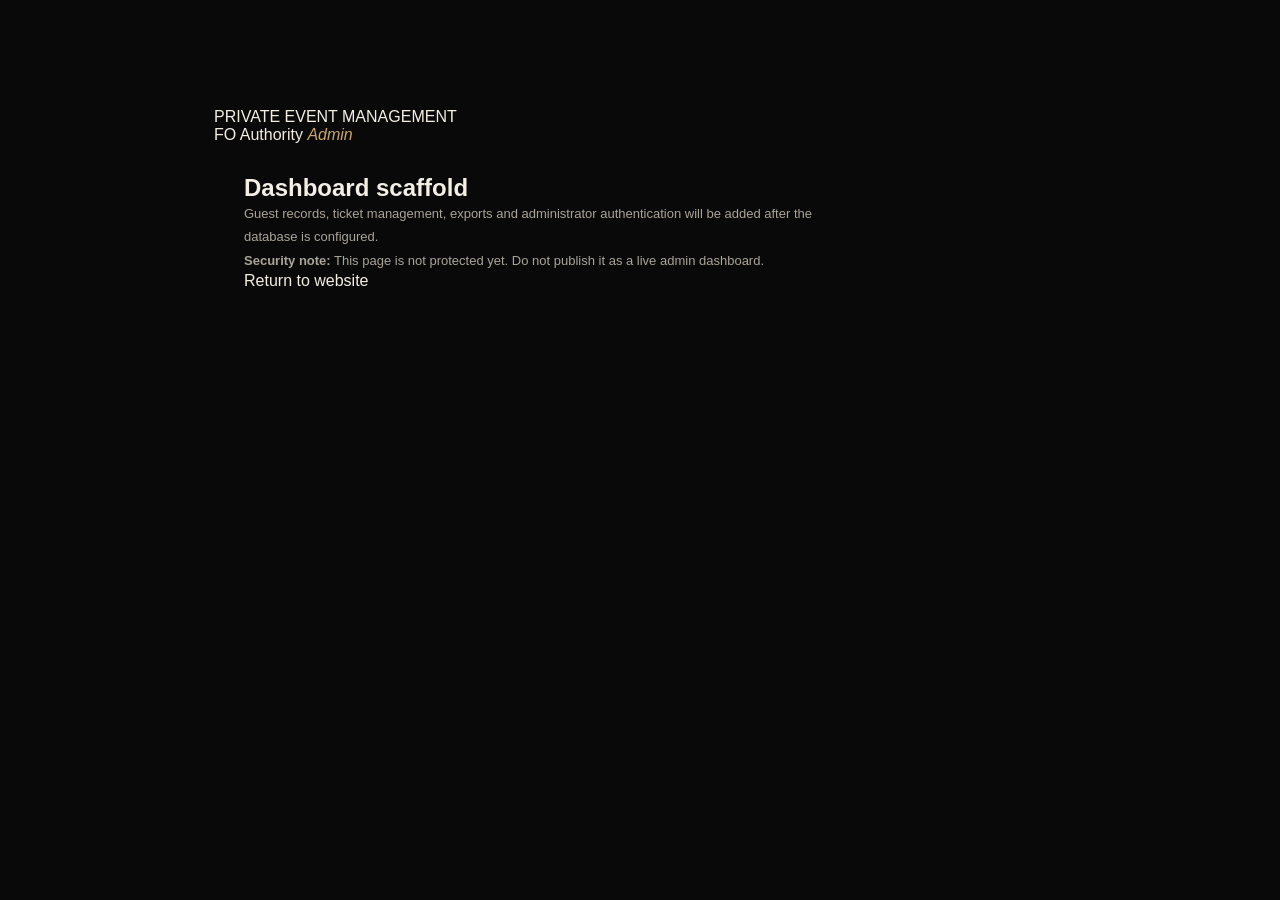
<file: admin/index.html>
<!doctype html>
<html lang="en">
<head>
  <meta charset="UTF-8">
  <meta name="viewport" content="width=device-width, initial-scale=1.0">
  <title>FO Authority | Admin</title>
  <link rel="stylesheet" href="../styles.css">
  <link rel="stylesheet" href="admin.css">
</head>
<body>
  <main class="admin-shell">
    <p class="eyebrow">PRIVATE EVENT MANAGEMENT</p>
    <h1>FO Authority <em>Admin</em></h1>
    <div class="glass-panel admin-notice">
      <h2>Dashboard scaffold</h2>
      <p>Guest records, ticket management, exports and administrator authentication will be added after the database is configured.</p>
      <p><strong>Security note:</strong> This page is not protected yet. Do not publish it as a live admin dashboard.</p>
      <a class="button button-quiet" href="../index.html">Return to website</a>
    </div>
  </main>
</body>
</html>
</file>
<file: styles.css>
/* =========================================================
   FO AUTHORITY — GLOBAL DESIGN SYSTEM
========================================================= */

:root {
    --black: #090909;
    --black-soft: #11100f;
    --black-light: #191714;

    --gold: #c9a66b;
    --gold-light: #e8d1a0;
    --gold-dark: #846b43;

    --ivory: #f4efe5;
    --muted: #aaa49a;
    --muted-dark: #777168;

    --glass: rgba(255, 255, 255, 0.045);
    --glass-border: rgba(255, 255, 255, 0.12);

    --heading-font: "Cormorant Garamond", serif;
    --body-font: "DM Sans", sans-serif;

    --ease: cubic-bezier(.22, 1, .36, 1);
    --transition: 0.6s var(--ease);
}


/* =========================================================
   RESET
========================================================= */

* {
    margin: 0;
    padding: 0;
    box-sizing: border-box;
}

html {
    scroll-behavior: smooth;
}

body {
    width: 100%;
    min-height: 100vh;
    overflow: hidden;
    background: var(--black);
    color: var(--ivory);
    font-family: var(--body-font);
    -webkit-font-smoothing: antialiased;
}

button,
input,
select,
textarea {
    font: inherit;
}

button {
    border: none;
    outline: none;
}

button:focus-visible,
a:focus-visible,
input:focus-visible,
select:focus-visible,
textarea:focus-visible {
    outline: 2px solid var(--gold-light);
    outline-offset: 4px;
}

a {
    text-decoration: none;
    color: inherit;
}


/* =========================================================
   MAIN EXPERIENCE
========================================================= */

.experience {
    position: relative;
    width: 100%;
    height: 100svh;
    min-height: 600px;
    overflow: hidden;
    isolation: isolate;
    background:
        radial-gradient(
            ellipse at 70% 45%,
            rgba(120, 90, 48, 0.09),
            transparent 50%
        ),
        var(--black);
}


/* =========================================================
   BACKGROUND ATMOSPHERE
========================================================= */

.background-atmosphere {
    position: absolute;
    inset: 0;
    overflow: hidden;
    pointer-events: none;
    z-index: -1;
}

.ambient-glow {
    position: absolute;
    width: 500px;
    height: 500px;
    border-radius: 50%;
    filter: blur(120px);
    opacity: 0.12;
}

.glow-one {
    top: -200px;
    right: -100px;
    background: #a17b43;
}

.glow-two {
    bottom: -250px;
    left: 20%;
    background: #674b2a;
}

.glow-three {
    top: 40%;
    left: -250px;
    background: #806037;
}

.grain-overlay {
    position: absolute;
    inset: 0;
    opacity: 0.055;
    pointer-events: none;
    background-image: url("data:image/svg+xml,%3Csvg viewBox='0 0 180 180' xmlns='http://www.w3.org/2000/svg'%3E%3Cfilter id='n'%3E%3CfeTurbulence type='fractalNoise' baseFrequency='.9' numOctaves='3' stitchTiles='stitch'/%3E%3C/filter%3E%3Crect width='100%25' height='100%25' filter='url(%23n)' opacity='.4'/%3E%3C/svg%3E");
}


/* =========================================================
   MAIN INTERFACE
========================================================= */

.main-interface {
    position: relative;
    width: 100%;
    height: 100%;
    min-height: 100svh;
    overflow: hidden;
    isolation: isolate;
}


/* =========================================================
   SIDE NAVIGATION
========================================================= */

.side-navigation {
    position: relative;
    display: flex;
    flex-direction: column;
    justify-content: space-between;

    min-width: 0;
    height: 100%;

    padding: 28px 23px;

    background:
        linear-gradient(
            145deg,
            rgba(255,255,255,0.055),
            rgba(255,255,255,0.012)
        );

    border: 1px solid rgba(255,255,255,0.09);
    border-radius: 20px;

    backdrop-filter: blur(24px);
    -webkit-backdrop-filter: blur(24px);

    z-index: 20;
}


/* BRAND */

.brand {
    display: flex;
    align-items: center;
    gap: 12px;
    width: fit-content;
}

.brand-symbol {
    display: grid;
    place-items: center;

    width: 43px;
    height: 43px;

    border: 1px solid rgba(201,166,107,0.65);
    border-radius: 13px;

    color: var(--gold-light);
    font-family: var(--heading-font);
    font-size: 22px;
    font-weight: 600;

    background: rgba(201,166,107,0.08);
    box-shadow: 0 0 25px rgba(201,166,107,0.08);
}

.brand-details {
    display: flex;
    flex-direction: column;
    gap: 4px;
}

.brand-details strong {
    font-size: 11px;
    letter-spacing: 3px;
    font-weight: 600;
}

.brand-details small {
    color: var(--gold);
    font-size: 8px;
    letter-spacing: 2px;
}


/* NAVIGATION */

.navigation-links {
    display: flex;
    flex-direction: column;
    gap: 9px;
    margin-top: auto;
    margin-bottom: auto;
}

.nav-heading {
    margin-bottom: 17px;
    color: var(--muted-dark);
    font-size: 9px;
    letter-spacing: 3px;
}

.nav-item {
    position: relative;
    display: flex;
    align-items: center;
    gap: 14px;

    width: 100%;
    min-height: 54px;
    padding: 0 14px;

    color: var(--muted);
    background: transparent;

    border: 1px solid transparent;
    border-radius: 11px;

    cursor: pointer;
    text-align: left;

    transition:
        background var(--transition),
        border-color var(--transition),
        color var(--transition),
        transform var(--transition);
}

.nav-item:hover {
    color: var(--ivory);
    background: rgba(255,255,255,0.045);
    transform: translateX(3px);
}

.nav-item.active {
    color: var(--gold-light);
    background:
        linear-gradient(
            100deg,
            rgba(201,166,107,0.14),
            rgba(201,166,107,0.025)
        );

    border-color: rgba(201,166,107,0.2);
}

.nav-number {
    color: var(--muted-dark);
    font-size: 10px;
    letter-spacing: 1px;
}

.nav-item.active .nav-number {
    color: var(--gold);
}

.nav-label {
    font-size: 12px;
    letter-spacing: 0.3px;
}

.nav-indicator {
    position: absolute;
    right: 12px;

    width: 5px;
    height: 5px;

    border-radius: 50%;
    background: transparent;

    transition: var(--transition);
}

.nav-item.active .nav-indicator {
    background: var(--gold-light);
    box-shadow: 0 0 10px var(--gold);
}


/* NAVIGATION FOOTER */

.navigation-footer {
    display: flex;
    flex-direction: column;
    gap: 14px;
    padding-top: 22px;

    border-top: 1px solid rgba(255,255,255,0.09);
}

.footer-label {
    color: var(--muted-dark);
    font-size: 8px;
    letter-spacing: 2.5px;
}

.footer-date {
    display: flex;
    align-items: center;
    gap: 12px;
}

.footer-date > strong {
    color: var(--gold-light);
    font-family: var(--heading-font);
    font-size: 43px;
    font-weight: 400;
    line-height: 1;
}

.footer-date > span {
    display: flex;
    flex-direction: column;
    gap: 4px;

    font-size: 10px;
    letter-spacing: 2px;
}

.footer-date small {
    color: var(--muted);
    font-size: 9px;
}

.footer-location {
    color: var(--muted-dark);
    font-size: 8px;
    letter-spacing: 2px;
}


/* =========================================================
   PORTRAIT STAGE
========================================================= */

.portrait-stage {
    position: absolute;
    inset: 0;
    width: 100%;
    height: 100%;
    min-width: 0;
    overflow: hidden;
    isolation: isolate;
    border: none;
    border-radius: 0;
    background: #090909;
    transform-style: preserve-3d;
    transform-origin: center center;
    will-change: transform, opacity;
}


/* PORTRAIT IMAGE */

.portrait-container {
    position: absolute;
    inset: 0;
    overflow: hidden;
    z-index: -2;
}


.portrait-image {
    position: absolute;
    inset: 0;
    width: 100%;
    height: 100%;
    object-fit: cover;
    object-position: center 35%;
    transform: scale(1);
    transform-origin: center center;
    transition: none !important;
    will-change: transform, opacity, filter;
}

/* No additional hover zoom */
.portrait-stage:hover .portrait-image {
    transform: none;
}

/* IMAGE SHADING */

.portrait-shade {
    position: absolute;
    inset: 0;

    background:
        linear-gradient(
            90deg,
            rgba(9,9,9,0.83) 0%,
            rgba(9,9,9,0.52) 30%,
            rgba(9,9,9,0.06) 75%
        ),
        linear-gradient(
            0deg,
            rgba(9,9,9,0.85) 0%,
            transparent 32%,
            rgba(9,9,9,0.14) 100%
        );
}

.portrait-vignette {
    position: absolute;
    inset: 0;

    box-shadow: inset 0 0 150px rgba(0,0,0,0.38);
    pointer-events: none;
}


/* FRAME */

.portrait-frame {
    position: absolute;
    inset: 20px;
    pointer-events: none;
    border: 1px solid rgba(255,255,255,0.09);
    z-index: 2;
}

.frame-corner {
    position: absolute;
    width: 22px;
    height: 22px;
    border-color: var(--gold);
    border-style: solid;
    opacity: 0.75;
}

.corner-top-left {
    top: -1px;
    left: -1px;
    border-width: 1px 0 0 1px;
}

.corner-top-right {
    top: -1px;
    right: -1px;
    border-width: 1px 1px 0 0;
}

.corner-bottom-left {
    bottom: -1px;
    left: -1px;
    border-width: 0 0 1px 1px;
}

.corner-bottom-right {
    bottom: -1px;
    right: -1px;
    border-width: 0 1px 1px 0;
}


/* SIDE LABEL */

.portrait-side-label {
    position: absolute;
    top: 50%;
    right: 30px;

    display: flex;
    align-items: center;
    gap: 10px;

    transform: rotate(90deg) translateX(50%);
    transform-origin: right center;

    color: rgba(255,255,255,0.65);
    font-size: 8px;
    letter-spacing: 3px;
}

.side-line {
    width: 34px;
    height: 1px;
    background: var(--gold);
}


/* =====================================================
   MAIN CONTENT — VERTICAL POSITION CORRECTION
===================================================== */

.section-content {
    
    
    

    

    
    z-index: 5;
}

.content-panel {
    
    
    
}

.content-panel.active {
    
}

.content-eyebrow {
    display: inline-block;
    margin-bottom: 25px;

    color: var(--gold-light);
    font-size: 9px;
    font-weight: 500;
    letter-spacing: 4px;
}

.hero-title {
    display: flex;
    flex-direction: column;

    color: var(--ivory);
    font-family: var(--heading-font);
    font-size: clamp(76px, 10vw, 145px);
    font-weight: 400;

    line-height: 0.72;
    letter-spacing: -5px;
}

.hero-title span {
    margin-top: 19px;

    color: var(--gold-light);
    font-size: 0.36em;
    letter-spacing: 12px;
}

.hero-description {
    max-width: 340px;
    margin-top: 35px;

    color: rgba(244,239,229,0.76);
    font-size: 13px;
    font-weight: 300;

    line-height: 1.9;
}

.hero-date {
    display: flex;
    align-items: center;
    gap: 16px;
    margin-top: 40px;
}

.date-day {
    color: var(--gold-light);
    font-family: var(--heading-font);
    font-size: 62px;
    font-weight: 400;
    line-height: 1;
}

.date-details {
    display: flex;
    flex-direction: column;
    gap: 5px;
}

.date-details strong {
    font-size: 10px;
    letter-spacing: 3px;
}

.date-details small {
    color: var(--muted);
    font-size: 10px;
    letter-spacing: 2px;
}


/* OTHER SECTIONS */

.section-title {
    max-width: 530px;

    color: var(--ivory);
    font-family: var(--heading-font);
    font-size: clamp(42px, 5.5vw, 75px);
    font-weight: 400;

    line-height: 0.98;
}

.section-title span {
    display: block;
    color: var(--gold-light);
    font-style: italic;
}

.section-description {
    max-width: 400px;
    margin-top: 24px;

    color: rgba(244,239,229,0.77);
    font-size: 13px;
    font-weight: 300;

    line-height: 1.9;
}

.secondary-description {
    color: var(--muted);
}


/* CELEBRATION DETAILS */

.celebration-details {
    display: flex;
    flex-direction: column;
    gap: 19px;
    margin-top: 34px;
}

.detail-item {
    display: flex;
    align-items: center;
    gap: 14px;
}

.detail-item > i {
    display: grid;
    place-items: center;

    width: 39px;
    height: 39px;

    color: var(--gold-light);
    background: rgba(201,166,107,0.1);
    border: 1px solid rgba(201,166,107,0.25);
    border-radius: 11px;
}

.detail-item > span {
    display: flex;
    flex-direction: column;
    gap: 5px;
}

.detail-item small {
    color: var(--muted-dark);
    font-size: 8px;
    letter-spacing: 2px;
}

.detail-item strong {
    color: var(--ivory);
    font-size: 11px;
    font-weight: 400;
}


/* CONTACT */

.contact-note {
    margin-top: 30px;
    padding: 17px 20px;

    color: var(--gold-light);
    font-size: 11px;

    background: rgba(201,166,107,0.07);
    border: 1px solid rgba(201,166,107,0.2);
    border-radius: 12px;
}


/* =========================================================
   STAGE FOOTER
========================================================= */

.stage-footer {
    position: absolute;
    bottom: 35px;
    left: 45px;
    right: 45px;

    display: flex;
    align-items: center;
    justify-content: space-between;

    z-index: 5;
}

.stage-footer-left,
.stage-footer-right {
    color: rgba(255,255,255,0.55);
    font-size: 8px;
    letter-spacing: 2px;
}

.stage-footer-center {
    display: flex;
    align-items: center;
    gap: 9px;

    color: var(--gold-light);
    font-size: 8px;
    letter-spacing: 2px;
}

.stage-dot {
    width: 6px;
    height: 6px;
    border-radius: 50%;
    background: var(--gold);
    box-shadow: 0 0 12px var(--gold);
}


/* =========================================================
   REGISTRATION PANEL
========================================================= */


.registration-panel {
    

    
    
    

    
    

    
    

    

    

    
    
}


.registration-intro {
    
}

.registration-intro .content-eyebrow {
    margin-bottom: 12px;
}

.registration-intro .section-title {
    font-size: clamp(35px, 4vw, 55px);
}

.registration-intro .section-description {
    margin-top: 10px;
    font-size: 11px;
}


/* FORM SCENE */

.form-scene {
    
    
    

    
    isolation: isolate;
}


/* FLOATING DECORATIONS */

.form-decoration {
    position: absolute;
    border-radius: 50%;
    pointer-events: none;
    z-index: -1;
}

.decoration-one {
    top: -32px;
    right: 10%;
    width: 78px;
    height: 78px;

    background:
        radial-gradient(
            circle at 30% 25%,
            rgba(255,255,255,0.65),
            rgba(201,166,107,0.22) 30%,
            rgba(201,166,107,0.03) 70%
        );

    border: 1px solid rgba(255,255,255,0.23);
    box-shadow: 0 15px 40px rgba(0,0,0,0.3);
}

.decoration-two {
    bottom: 12%;
    left: -25px;
    width: 48px;
    height: 48px;

    background: rgba(201,166,107,0.12);
    border: 1px solid rgba(201,166,107,0.28);
    backdrop-filter: blur(15px);
}

.decoration-three {
    top: 40%;
    right: -25px;
    width: 35px;
    height: 35px;

    background: rgba(255,255,255,0.08);
    border: 1px solid rgba(255,255,255,0.2);
    backdrop-filter: blur(10px);
}


/* REGISTRATION CARD */

/* =========================================================
   FO AUTHORITY — LIQUID GLASS REGISTRATION CARD
   Fixed desktop and mobile video layering
========================================================= */

.registration-card {
    
    isolation: isolate;
    

    
    

    color: var(--ivory);

    background: rgba(255, 255, 255, 0.025);

    border: 1px solid rgba(255, 255, 255, 0.24);
    border-radius: 25px;

    box-shadow:
        0 25px 70px rgba(0, 0, 0, 0.28),
        inset 0 1px 1px rgba(255, 255, 255, 0.3),
        inset 0 -1px 1px rgba(255, 255, 255, 0.08);

    -webkit-backdrop-filter: blur(18px) saturate(140%);
    backdrop-filter: blur(18px) saturate(140%);
}

/* VIDEO BACKGROUND CONTAINER */
.registration-card .liquid-glass-background {
    position: absolute;
    inset: 0;
    z-index: 0;

    overflow: hidden;
    border-radius: inherit;
    pointer-events: none;
}

/* VIDEO */
.registration-card .liquid-glass-video {
    position: absolute;
    inset: 0;

    display: block;

    width: 100%;
    height: 100%;

    object-fit: cover;
    object-position: center;

    opacity: 0.78;
    filter: brightness(0.82) contrast(1.08) saturate(0.75);
}

/* READABILITY OVERLAY */
.registration-card .liquid-glass-overlay {
    position: absolute;
    inset: 0;
    z-index: 1;

    pointer-events: none;

    background:
        linear-gradient(
            135deg,
            rgba(255, 255, 255, 0.12),
            transparent 38%,
            rgba(0, 0, 0, 0.20) 100%
        ),
        rgba(12, 12, 12, 0.22);
}

/* KEEP FORM CONTENT ABOVE VIDEO */
.registration-card > *:not(.liquid-glass-background) {
    position: relative;
    z-index: 2;
}


/* GLASS REFLECTION */

.registration-card::before {
    content: "";

    position: absolute;
    inset: 0;
    z-index: -1;

    border-radius: inherit;
    pointer-events: none;

    background:
        linear-gradient(
            120deg,
            rgba(255, 255, 255, 0.20),
            transparent 24%,
            transparent 72%,
            rgba(255, 255, 255, 0.08)
        );

    opacity: 0.75;
}

/* KEEP FORM CONTENT ABOVE THE VIDEO */

.registration-card > *:not(.liquid-glass-background) {
    position: relative;
    z-index: 1;
}

/* FORM HEADER */

.form-header {
    display: flex;
    align-items: center;
    gap: 14px;
    margin-bottom: 23px;
}

.form-brand {
    display: grid;
    place-items: center;

    width: 46px;
    height: 46px;

    color: var(--gold-light);
    background: #181613;
    border-radius: 14px;

    font-family: var(--heading-font);
    font-size: 23px;

    box-shadow: 0 5px 15px rgba(0,0,0,0.2);
}

.form-heading > span {
    color: #927648;
    font-size: 8px;
    letter-spacing: 2px;
}

.form-heading h3 {
    margin-top: 3px;

    color: #252119;
    font-family: var(--heading-font);
    font-size: 26px;
    font-weight: 600;
}

.form-heading p {
    margin-top: 2px;
    color: #837969;
    font-size: 10px;
}


/* FORM PROGRESS */

.form-progress {
    display: flex;
    align-items: center;
    justify-content: space-between;
    gap: 9px;

    margin-bottom: 25px;
}

.progress-step {
    display: flex;
    align-items: center;
    gap: 7px;

    color: #9c9385;
    white-space: nowrap;
}

.progress-step > span {
    display: grid;
    place-items: center;

    width: 25px;
    height: 25px;

    border: 1px solid #cfc4b1;
    border-radius: 50%;

    font-size: 9px;
}

.progress-step small {
    font-size: 9px;
}

.progress-step.active {
    color: #745b32;
}

.progress-step.active > span {
    color: white;
    background: #a18452;
    border-color: #a18452;
}

.progress-step.completed > span {
    color: white;
    background: #6d795d;
    border-color: #6d795d;
}

.progress-track {
    flex: 1;
    height: 2px;
    background: #d9d0c1;
    overflow: hidden;
}

.progress-track span {
    display: block;
    width: 0;
    height: 100%;
    background: #a18452;
}


/* FORM STEPS */

.form-step {
    
}

.form-step.active {
    
}

.review-step.active {
    
}
.form-step-heading {
    margin-bottom: 20px;
}

.form-step-heading > span {
    color: #a18452;
    font-size: 8px;
    letter-spacing: 2px;
}

.form-step-heading h4 {
    margin-top: 6px;

    color: #28241e;
    font-family: var(--heading-font);
    font-size: 28px;
    font-weight: 600;
}

.form-step-heading p {
    margin-top: 4px;
    color: #837969;
    font-size: 10px;
}


/* FORM FIELDS */

.form-field {
    margin-bottom: 16px;
}

.form-field label {
    display: block;
    margin-bottom: 7px;

    color: #554c3d;
    font-size: 10px;
    font-weight: 500;
}

.form-field label span {
    color: #999081;
    font-weight: 300;
}

.input-wrapper {
    position: relative;
    display: flex;
    align-items: center;

    width: 100%;
    min-height: 45px;

    background: transparent !important;
    background-color: transparent !important;

    border: 1px solid rgba(135,116,85,0.24);
    border-radius: 11px;

    box-shadow:
        inset 0 2px 5px rgba(60,45,25,0.035),
        0 2px 5px rgba(255,255,255,0.08);

    transition:
        border-color 0.3s ease,
        box-shadow 0.3s ease,
        background 0.3s ease;
}

.registration-card .input-wrapper:focus-within {
    background: transparent !important;
    background-color: transparent !important;

    border-color: rgba(232,209,160,0.75);

    box-shadow:
        0 0 0 3px rgba(201,166,107,0.12),
        inset 0 1px 3px rgba(255,255,255,0.08);
}


.input-wrapper > i {
    width: 16px;
    height: 16px;
    margin-left: 13px;
    color: #a0875b;
    flex-shrink: 0;
}

.input-wrapper input,
.input-wrapper select,
.input-wrapper textarea {
    width: 100%;
    min-width: 0;

    padding: 12px 13px;

    color: #342e24;
    background: transparent;

    border: none;
    outline: none;

    font-size: 11px;
}

.input-wrapper input::placeholder,
.input-wrapper textarea::placeholder {
    color: #aaa091;
}

.input-wrapper select {
    cursor: pointer;
}

.input-wrapper select option {
    color: #2b261e;
}

.textarea-wrapper {
    align-items: flex-start;
}

.input-wrapper textarea {
    resize: vertical;
    min-height: 75px;
}

.field-error {
    display: block;
    min-height: 0;
    margin-top: 5px;
    color: #a13d35;
    font-size: 9px;
}

.field-error:not(:empty) {
    min-height: 12px;
}


/* FORM BUTTONS */

.form-button {
    display: flex;
    align-items: center;
    justify-content: center;
    gap: 10px;

    min-height: 43px;
    padding: 0 19px;

    color: white;
    background:
        linear-gradient(
            135deg,
            #927648,
            #604b2d
        );

    border: 1px solid rgba(112,84,44,0.5);
    border-radius: 11px;

    font-size: 10px;
    font-weight: 500;
    letter-spacing: 0.4px;

    cursor: pointer;

    box-shadow:
        0 7px 16px rgba(90,68,36,0.19),
        inset 0 1px 0 rgba(255,255,255,0.18);

    transition:
        transform 0.3s var(--ease),
        box-shadow 0.3s ease,
        filter 0.3s ease;
}

.form-button:hover {
    transform: translateY(-2px);
    filter: brightness(1.12);

    box-shadow:
        0 10px 22px rgba(90,68,36,0.25),
        inset 0 1px 0 rgba(255,255,255,0.18);
}

.form-button:active {
    transform: translateY(0) scale(0.98);
}

.form-button i {
    width: 14px;
    height: 14px;
}

.next-button,
.submit-button {
    width: 100%;
    margin-top: 17px;
}

.form-actions {
    display: flex;
    gap: 10px;
    margin-top: 20px;
}

.form-actions .form-button {
    flex: 1;
}

.back-button {
    color: #68583e;
    background: rgba(255,255,255,0.45);
    border-color: rgba(135,116,85,0.25);
    box-shadow: none;
}


/* REVIEW */

.review-card {
    display: flex;
    flex-direction: column;
    gap: 0;

    padding: 5px 16px;

    background: rgba(255,255,255,0.4);
    border: 1px solid rgba(135,116,85,0.2);
    border-radius: 13px;
}

.review-item {
    display: flex;
    justify-content: space-between;
    gap: 15px;

    padding: 12px 0;

    border-bottom: 1px solid rgba(135,116,85,0.15);
}

.review-item:last-child {
    border-bottom: none;
}

.review-item span {
    color: #897e6d;
    font-size: 10px;
}

.review-item strong {
    max-width: 60%;
    color: #393126;
    font-size: 10px;
    font-weight: 600;
    text-align: right;
    overflow-wrap: anywhere;
}


/* CONSENT */

.consent-field {
    display: flex;
    align-items: flex-start;
    gap: 9px;

    margin-top: 19px;

    color: #726756;
    font-size: 10px;
    line-height: 1.6;
    cursor: pointer;
}

.consent-field input {
    margin-top: 2px;
    accent-color: #927648;
}


/* SUCCESS */

.form-success {
    display: none;
    padding: 28px 5px 12px;
    text-align: center;
}

.form-success.active {
    display: block;
}

.success-icon {
    display: grid;
    place-items: center;

    width: 62px;
    height: 62px;
    margin: 0 auto 19px;

    color: white;
    background: linear-gradient(145deg, #83916b, #566345);
    border-radius: 50%;

    box-shadow: 0 10px 25px rgba(86,99,69,0.22);
}

.success-icon i {
    width: 28px;
    height: 28px;
}

.form-success > span {
    color: #8c754b;
    font-size: 8px;
    letter-spacing: 2px;
}

.form-success h4 {
    margin-top: 10px;
    color: #302a20;
    font-family: var(--heading-font);
    font-size: 34px;
}

.form-success p {
    max-width: 260px;
    margin: 10px auto 22px;
    color: #827866;
    font-size: 11px;
    line-height: 1.7;
}

.form-success .form-button {
    margin: 0 auto;
}


/* =========================================================
   PAGE LOADER
========================================================= */

.page-loader {
    position: fixed;
    inset: 0;

    display: grid;
    place-items: center;

    background: #090909;
    z-index: 9999;
}

.loader-content {
    display: flex;
    flex-direction: column;
    align-items: center;
    gap: 14px;
}

.loader-logo {
    color: var(--gold-light);
    font-family: var(--heading-font);
    font-size: 55px;
}

.loader-line {
    width: 100px;
    height: 1px;
    background: var(--gold-dark);
}

.loader-text {
    color: var(--muted);
    font-size: 8px;
    letter-spacing: 3px;
}


/* =========================================================
   RESPONSIVE — TABLETS
========================================================= */

@media (max-width: 1050px) {

    .main-interface {
        grid-template-columns: 215px minmax(0, 1fr);
        gap: 15px;
        padding: 15px;
    }

    .side-navigation {
        padding: 23px 17px;
    }

 
.section-content {
    

    
    

    
    

    
    
    

    
}


    .registration-card {
        
    }

    .portrait-side-label {
        right: 19px;
    }
}


/* =========================================================
   RESPONSIVE — MOBILE
========================================================= */

@media (max-width: 700px) {

    body {
        overflow: hidden;
    }

    .experience {
        min-height: 100svh;
        height: 100svh;
    }

    .main-interface {
        display: flex;
        flex-direction: column;
        gap: 10px;
        padding: 10px;
    }

    .side-navigation {
        flex-shrink: 0;

        height: auto;
        min-height: 69px;

        padding: 10px 14px;

        flex-direction: row;
        align-items: center;
        justify-content: space-between;

        border-radius: 15px;
    }

    .brand {
        gap: 8px;
    }

    .brand-symbol {
        width: 37px;
        height: 37px;
        font-size: 19px;
    }

    .brand-details strong {
        font-size: 9px;
        letter-spacing: 2px;
    }

    .brand-details small {
        font-size: 7px;
    }

    .navigation-links {
        flex-direction: row;
        gap: 4px;
        margin: 0;
    }

    .nav-heading {
        display: none;
    }

    .nav-item {
        justify-content: center;
        width: 37px;
        min-height: 37px;
        padding: 0;
        border-radius: 9px;
    }

    .nav-number {
        display: none;
    }

    .nav-label {
        font-size: 10px;
    }

    .nav-indicator {
        display: none;
    }

    .navigation-footer {
        display: none;
    }

    .portrait-stage {
        flex: 1;
        min-height: 0;
        border-radius: 15px;
    }

    .portrait-frame {
        inset: 11px;
    }

    .portrait-image {
        object-position: center 30%;
    }

    .portrait-shade {
        background:
            linear-gradient(
                0deg,
                rgba(9,9,9,0.94) 0%,
                rgba(9,9,9,0.55) 47%,
                rgba(9,9,9,0.08) 100%
            );
    }

    .portrait-side-label {
        display: none;
    }

    .section-content {
        
        
        
        
        
    }

    .content-eyebrow {
        margin-bottom: 18px;
        font-size: 8px;
        letter-spacing: 3px;
    }

    .hero-title {
        font-size: clamp(70px, 17vw, 110px);
    }

    .hero-title span {
        font-size: 0.34em;
        letter-spacing: 7px;
        margin-top: 15px;
    }

    .hero-description {
        max-width: 290px;
        margin-top: 24px;
        font-size: 11px;
    }

    .hero-date {
        margin-top: 24px;
    }

    .date-day {
        font-size: 49px;
    }

    .section-title {
        font-size: clamp(42px, 10vw, 59px);
    }

    .section-description {
        font-size: 11px;
    }

    .stage-footer {
        left: 24px;
        right: 24px;
        bottom: 21px;
    }

    .stage-footer-left,
    .stage-footer-right {
        font-size: 7px;
    }

    .stage-footer-center {
        font-size: 7px;
    }

    /* Mobile registration */

    .registration-panel {
        
        
        
        
        scrollbar-width: none;
    }

    .registration-panel::-webkit-scrollbar {
        display: none;
    }

    .registration-intro {
        
    }

    .registration-intro .content-eyebrow {
        margin-bottom: 8px;
    }

    .registration-intro .section-title {
        font-size: 39px;
    }

    .registration-intro .section-description {
        margin-top: 7px;
        font-size: 10px;
    }

    .form-scene {
        
    }

    .registration-card {
        
        border-radius: 18px;
    }

    .form-header {
        margin-bottom: 17px;
    }

    .form-brand {
        width: 39px;
        height: 39px;
        font-size: 20px;
    }

    .form-heading h3 {
        font-size: 23px;
    }

    .form-progress {
        gap: 5px;
        margin-bottom: 19px;
    }

    .progress-step {
        gap: 5px;
    }

    .progress-step > span {
        width: 22px;
        height: 22px;
        font-size: 8px;
    }

    .progress-step small {
        font-size: 8px;
    }

    .form-step-heading h4 {
        font-size: 25px;
    }

    .form-field {
        margin-bottom: 12px;
    }

    .input-wrapper {
        min-height: 42px;
    }

    .input-wrapper input,
    .input-wrapper select,
    .input-wrapper textarea {
        font-size: 10px;
    }

    .form-button {
        min-height: 41px;
        font-size: 9px;
    }

    .form-actions {
        gap: 7px;
    }

    .review-item {
        padding: 10px 0;
    }

    .review-item span,
    .review-item strong {
        font-size: 9px;
    }

    .decoration-one {
        width: 49px;
        height: 49px;
        top: -20px;
    }

    .decoration-two {
        width: 30px;
        height: 30px;
        left: -10px;
    }

    .decoration-three {
        width: 24px;
        height: 24px;
        right: -10px;
    }

}


/* =========================================================
   SMALL MOBILE
========================================================= */

@media (max-width: 390px) {

    .brand-details small {
        display: none;
    }

    .brand-details strong {
        letter-spacing: 1.5px;
    }

    .nav-item {
        width: 32px;
        min-height: 34px;
    }

    .nav-label {
        font-size: 9px;
    }

    .registration-card {
        
    }

    .progress-step small {
        font-size: 7px;
    }

}


/* =========================================================
   REDUCED MOTION ACCESSIBILITY
========================================================= */

@media (prefers-reduced-motion: reduce) {

    *,
    *::before,
    *::after {
        scroll-behavior: auto !important;
        animation-duration: 0.01ms !important;
        transition-duration: 0.01ms !important;
    }

}



/* =========================================================
   FO AUTHORITY — CINEMATIC FULL-SCREEN EXPERIENCE
   Layout override
========================================================= */

/* Full-screen application */
.experience {
    position: fixed;
    inset: 0;
    width: 100%;
    height: 100vh;
    height: 100svh;
    min-height: 0;
    overflow: hidden;
}

.main-interface {
    position: absolute;
    inset: 0;
    display: block;
    width: 100%;
    height: 100%;
    padding: 0;
    gap: 0;
}

/* Full-screen portrait scene */
.portrait-stage {
    position: absolute;
    inset: 0;
    width: 100%;
    height: 100%;
    min-width: 0;
    min-height: 0;
    overflow: hidden;
    isolation: isolate;
    border: none;
    border-radius: 0;
    background: var(--black);
    transform-style: preserve-3d;
    transform-origin: center center;
    will-change: transform, opacity;
}

/* Photograph fills the entire experience */
.portrait-container {
    position: absolute;
    inset: 0;
    z-index: 0;
    overflow: hidden;
}

.portrait-image {
    width: 100%;
    height: 100%;
    object-fit: cover;
    object-position: center 35%;
    transform: scale(1.08);
    will-change: transform, filter;
}

/* Cinematic image shading */
.portrait-shade {
    position: absolute;
    inset: 0;
    z-index: 1;
    background:
        linear-gradient(
            90deg,
            rgba(5, 5, 5, 0.82) 0%,
            rgba(5, 5, 5, 0.48) 35%,
            rgba(5, 5, 5, 0.08) 100%
        ),
        linear-gradient(
            0deg,
            rgba(5, 5, 5, 0.75) 0%,
            transparent 42%,
            rgba(5, 5, 5, 0.18) 100%
        );
}

.portrait-vignette {
    z-index: 2;
}

/* Remove the decorative frame around the photograph */
.portrait-frame {
    display: none;
}

/* Floating navigation — no panel, border or glass container */
.side-navigation {
    position: fixed;
    inset: 0 auto 0 0;
    z-index: 30;

    display: flex;
    flex-direction: column;
    justify-content: space-between;

    width: 245px;
    height: 100%;
    min-width: 0;
    padding: 35px 25px;

    background: transparent;
    border: none;
    border-radius: 0;
    box-shadow: none;

    backdrop-filter: none;
    -webkit-backdrop-filter: none;

    pointer-events: none;
}

.brand,
.navigation-links {
    pointer-events: auto;
}

.brand {
    gap: 12px;
}

/* Simplify the brand emblem */
.brand-symbol {
    border-radius: 50%;
    background: rgba(201, 166, 107, 0.08);
}

/* Navigation floats freely */
.navigation-links {
    display: flex;
    flex-direction: column;
    gap: 17px;
    margin: auto 0;
}

.nav-heading {
    margin-bottom: 12px;
    color: rgba(255, 255, 255, 0.45);
}

.nav-item {
    min-height: 38px;
    padding: 0;
    gap: 13px;

    color: rgba(255, 255, 255, 0.65);
    background: transparent !important;

    border: none !important;
    border-radius: 0;

    transition:
        color 0.4s ease,
        transform 0.4s ease;
}

.nav-item::before {
    display: none;
}

.nav-item:hover {
    color: var(--ivory);
    background: transparent !important;
    transform: translateX(6px);
}

.nav-item.active {
    color: var(--gold-light);
    background: transparent !important;
    border: none !important;
}

.nav-number {
    font-family: var(--heading-font);
    font-size: 15px;
    color: rgba(255, 255, 255, 0.4);
}

.nav-item.active .nav-number {
    color: var(--gold-light);
}

.nav-label {
    font-size: 11px;
    letter-spacing: 1.5px;
    text-transform: uppercase;
}

.nav-indicator {
    display: none;
}

/* Navigation footer without divider */
.navigation-footer {
    border: none;
    padding-top: 0;
    pointer-events: none;
}

/* Main content stays above the background */
.section-content {
    z-index: 5;
}

.stage-footer {
    z-index: 6;
}

/* Make sure registration remains readable */
.registration-panel {
    
    
    scrollbar-width: none;
}

.registration-panel::-webkit-scrollbar {
    display: none;
}

/* Remove the old portrait hover animation */
.portrait-stage:hover .portrait-image {
    transform: none;
}

/* =========================================================
   MOBILE LAYOUT
========================================================= */

@media (max-width: 700px) {

    .main-interface {
        display: block;
        padding: 0;
    }

    .side-navigation {
        position: fixed;
        inset: 0 0 auto 0;
        z-index: 30;

        width: 100%;
        height: auto;
        min-height: 0;

        padding: 17px 18px;

        display: flex;
        flex-direction: row;
        align-items: center;
        justify-content: space-between;

        background: transparent;
        border: none;
        border-radius: 0;
    }

    .brand-symbol {
        width: 35px;
        height: 35px;
    }

    .navigation-links {
        flex-direction: row;
        align-items: center;
        justify-content: flex-end;
        gap: clamp(8px, 3vw, 17px);
        margin: 0;
    }

    .nav-item {
        width: auto;
        min-height: 35px;
        padding: 0;
        gap: 0;
    }

    .nav-label {
        font-size: 8px;
        letter-spacing: 0.7px;
    }

    .navigation-footer {
        display: none;
    }

    .portrait-stage {
        position: absolute;
        inset: 0;
        width: 100%;
        height: 100%;
        border: none;
        border-radius: 0;
    }

    .section-content {
        
        
        
        
        
    }

    .registration-panel {
        
    }

    .stage-footer {
        bottom: 20px;
    }
}

/* Smaller screens */
@media (max-width: 390px) {

    .side-navigation {
        padding: 14px 12px;
    }

    .brand-details small {
        display: none;
    }

    .navigation-links {
        gap: 9px;
    }

    .nav-label {
        font-size: 7px;
    }
}

/* Avoid conflicting old CSS animations during GSAP transitions */
.portrait-image {
    animation: none;
}.content-panel.active {
    animation: none;
}


/* FULL-SCREEN 3D SCENE VIEWPORT */

.scene-viewport {
    position: absolute;
    inset: 0;
    width: 100%;
    height: 100%;

    overflow: visible;

    perspective: 1600px;
    perspective-origin: center center;
    transform-style: preserve-3d;

    z-index: 1;
}



/* =========================================
   FO AUTHORITY — RIGHT SIDE CONTENT LAYOUT
========================================= */

@media (min-width: 701px) {

    .section-content {
        

        
        

        
        

        
        

        

        z-index: 5;
    }

    .content-panel:not(.registration-panel) {
        
        
        
        
    }

    .registration-panel {
        
        
        
        
    }

    .registration-card {
        
        
        
        
    }

}

/* TABLET CONTENT POSITION */

@media (min-width: 701px) and (max-width: 1050px) {

    .section-content {
        
        
    }

}



/* =========================================================
   FO AUTHORITY — FINAL ZOOM CAROUSEL COMPATIBILITY
   Removes old 3D effects and supports directional zoom
========================================================= */

/* Keep the entire experience flat — no card flipping */
.scene-viewport, .portrait-stage {
    perspective: none !important;
    transform-style: flat !important;
    backface-visibility: visible !important;
}.section-content, .content-panel, .form-scene, .registration-card, .form-step {
    
    
    
}

/* Full-screen portrait stage */
.portrait-stage {
    position: absolute;
    inset: 0;
    width: 100%;
    height: 100%;
    overflow: hidden;
    transform-origin: center center;
    will-change: transform, opacity, filter;
}

/* Portrait image remains inside the stage */
.portrait-container {
    position: absolute;
    inset: 0;
    z-index: 0;
    overflow: hidden;
}

.portrait-image {
    position: absolute;
    inset: 0;
    width: 100%;
    height: 100%;
    object-fit: cover;
    object-position: center 35%;
    transform-origin: center center;
    transition: none !important;
    will-change: transform, opacity, filter;
}

/* Prevent old hover effects from interfering */
.portrait-stage:hover .portrait-image {
    transform: scale(1.08);
}

/* Content panels are animated by the carousel JavaScript */
.content-panel {
    
    
    opacity: 0;
    filter: blur(0);
    will-change: transform, opacity, filter;
}

.content-panel.active {
    
    animation: none !important;
}

/* Keep text animations from competing with section transitions */
.content-panel.active *,
.content-panel.active *::before,
.content-panel.active *::after {
    animation: none !important;
}

/* Preserve the desktop right-aligned content layout */
@media (min-width: 701px) {
    .section-content {
        
        
        
        
        
        
        
    }

    .content-panel:not(.registration-panel) {
        
        
        
    }

    .registration-panel {
        
        
        
    }
}

/* Keep the registration card visually intact without 3D */
.registration-card {
    
    
    
}

/* Mobile layout */
@media (max-width: 700px) {
    .section-content {
        
        
        
        
        
        
        
    }

    .registration-panel {
        
        
        scrollbar-width: none;
    }

    .registration-panel::-webkit-scrollbar {
        display: none;
    }

    .portrait-stage {
        position: absolute;
        inset: 0;
        width: 100%;
        height: 100%;
    }
}

/* Reduced-motion preference */
@media (prefers-reduced-motion: reduce) {
    .portrait-stage, .portrait-image {
        transition: none !important;
    }.content-panel {
        transition: none !important;
    }
}


/* FO AUTHORITY — RIGHT POSITIONING */

.content-panel {
    
}

@media (max-width: 768px) {
    .content-panel {
        
    }
}



/* =========================================================
   FO AUTHORITY — GOLD SECTION INDICATOR
========================================================= */

.stage-footer-center {
    display: flex;
    align-items: center;
    justify-content: center;
    gap: 11px;
}

.stage-footer-center #currentSectionLabel {
    color: #f4d99b;
    font-size: 11px;
    font-weight: 600;
    letter-spacing: 3px;
    text-transform: uppercase;
    transition: opacity 0.3s ease;
}

.stage-dot {
    display: inline-block;
    width: 8px;
    height: 8px;
    min-width: 8px;
    border-radius: 50%;
    background: #e7bd72;
    box-shadow:
        0 0 6px #e7bd72,
        0 0 14px rgba(231, 189, 114, 0.8),
        0 0 24px rgba(231, 189, 114, 0.5);
    animation: stageGoldGlow 1.8s ease-in-out infinite;
}

@keyframes stageGoldGlow {
    0%, 100% {
        opacity: 0.75;
        box-shadow:
            0 0 5px #e7bd72,
            0 0 12px rgba(231, 189, 114, 0.6);
    }

    50% {
        opacity: 1;
        box-shadow:
            0 0 9px #e7bd72,
            0 0 20px rgba(231, 189, 114, 0.95),
            0 0 32px rgba(231, 189, 114, 0.65);
    }
}



/* Move footer-left text slightly to the right */
.stage-footer-left {
    position: relative;
    left: 90px;
}



/* =========================================================
   FO AUTHORITY — TRANSPARENT LIQUID GLASS INPUT SYSTEM
========================================================= */

/* FIELD LABELS */

.registration-card .form-field label {
    color: rgba(255, 255, 255, 0.88);
}

/* INPUT FIELD WRAPPERS */

.registration-card .input-wrapper {
    background: rgba(255, 255, 255, 0.045) !important;

    border: 1px solid rgba(255, 255, 255, 0.20);
    border-radius: 12px;

    box-shadow:
        inset 0 1px 2px rgba(255, 255, 255, 0.09),
        inset 0 -2px 5px rgba(0, 0, 0, 0.08);

    transition:
        background 0.35s ease,
        border-color 0.35s ease,
        box-shadow 0.35s ease;
}

/* INPUTS, SELECTS AND TEXTAREAS */

.registration-card input,
.registration-card select,
.registration-card textarea {
    width: 100%;

    color: #ffffff !important;
    background: transparent !important;

    border: none !important;
    outline: none !important;
    box-shadow: none !important;

    font-family: var(--body-font);
}

/* PLACEHOLDER TEXT */

.registration-card input::placeholder,
.registration-card textarea::placeholder {
    color: rgba(255, 255, 255, 0.48);
}

/* SELECT OPTIONS */

.registration-card select option {
    color: #ffffff;
    background: #171513;
}

/* FIELD FOCUS */

.registration-card .input-wrapper:focus-within {
    background: rgba(255, 255, 255, 0.09) !important;

    border-color: rgba(232, 209, 160, 0.75);

    box-shadow:
        0 0 0 3px rgba(201, 166, 107, 0.12),
        inset 0 1px 3px rgba(255, 255, 255, 0.13);
}

/* DIRECT FIELD FOCUS FALLBACK */

.registration-card input:focus,
.registration-card select:focus,
.registration-card textarea:focus {
    outline: none;
}




#section-registration .input-wrapper input:-webkit-autofill,
#section-registration .input-wrapper input:-webkit-autofill:hover,
#section-registration .input-wrapper input:-webkit-autofill:focus,
#section-registration .input-wrapper input:-webkit-autofill:active {

    -webkit-text-fill-color: #ffffff !important;
    caret-color: #ffffff !important;

    -webkit-box-shadow: 0 0 0 1000px transparent inset !important;
    box-shadow: 0 0 0 1000px transparent inset !important;

    background: transparent !important;
    background-color: transparent !important;

    transition: background-color 999999s ease-in-out 0s !important;
}

/* AUTOFILL APPEARANCE

.registration-card input:-webkit-autofill,
.registration-card input:-webkit-autofill:hover,
.registration-card input:-webkit-autofill:focus {
    -webkit-text-fill-color: #ffffff;
    transition: background-color 999999s ease-in-out 0s;
} */

/* SELECT ARROW COLOUR */

.registration-card select {
    color-scheme: dark;
}

/* OPTIONAL MESSAGE FIELD */

.registration-card textarea {
    resize: vertical;
    min-height: 100px;
}




/* =========================================================
   FO AUTHORITY — PORTRAIT LIQUID GLASS REGISTRATION
========================================================= */

/* MAIN REGISTRATION LAYOUT */


#section-registration {
    
    
    

    
    

    
    

    

    

    
}

#section-registration .registration-intro {
    
    

    
    

    text-align: left;
}

#section-registration .form-scene {
    
    

    

    
    
    

    
}

#section-registration .registration-card {
    
    
    
    
    
}


/* GLASS EDGE EMBOSSING */

#section-registration .registration-card::after {
    content: "";

    position: absolute;
    inset: 5px;

    border: 1px solid rgba(255, 255, 255, 0.13);
    border-radius: 26px;

    pointer-events: none;
    z-index: 2;
}

/* VIDEO FOLLOWS PORTRAIT SHAPE */

#section-registration .liquid-glass-background {
    border-radius: inherit;
}

/* COMPACT FORM SPACING */

#section-registration .form-header {
    margin-bottom: 12px;
}

#section-registration .form-progress {
    margin-bottom: 14px;
}

#section-registration .form-step-heading {
    margin-bottom: 12px;
}

#section-registration .form-field {
    margin-bottom: 10px;
}

#section-registration .input-wrapper {
    min-height: 43px;
}

#section-registration textarea {
    min-height: 65px;
    max-height: 80px;
}

/* FORM BUTTONS */

#section-registration .form-actions {
    margin-top: 12px;
}

/* REMOVE SCROLLING */

#section-registration,
#section-registration .form-scene,
#section-registration .registration-card,
#section-registration #guestRegistrationForm {
    scrollbar-width: none !important;
}

#section-registration::-webkit-scrollbar,
#section-registration .form-scene::-webkit-scrollbar,
#section-registration .registration-card::-webkit-scrollbar {
    display: none !important;
}

/* =========================================================
   TABLET AND MOBILE
========================================================= */

@media (max-width: 850px) {

    #section-registration {
        
        

        
    }

    #section-registration .form-scene {
        
        
    }

    #section-registration .registration-card {
        
        
    }

}

@media (max-width: 600px) {

    #section-registration {
        
        

        

        
    }

    #section-registration .registration-intro {
        
        
    }

    #section-registration .form-scene {
        
        
        
    }

    #section-registration .registration-card {
        
        

        
        

        border-radius: 26px;
    }

}



/* =========================================================
   FO AUTHORITY — REGISTRATION INTRODUCTION
========================================================= */

#section-registration .registration-intro {
    
    
    
    

    text-align: left;

    
    

    
    
}

/* INVITATION LABEL */

#section-registration .intro-eyebrow {
    

    

    color: var(--gold-light);

    font-family: var(--body-font);
    font-size: 11px;
    font-weight: 600;

    letter-spacing: 0.32em;
    line-height: 1.5;
}

/* MAIN HEADING */

#section-registration .intro-title {
    
    
    

    

    color: var(--ivory);

    font-family: var(--heading-font);
    font-size: clamp(48px, 5.2vw, 76px);
    font-weight: 400;

    letter-spacing: -0.035em;
    line-height: 0.98;
}

/* EMPHASISED PLACE */

#section-registration .intro-title span {
    color: var(--gold-light);

    font-style: italic;
    font-weight: 400;

    margin-top: 5px;
}

/* SUPPORTING DESCRIPTION */

#section-registration .intro-description {
    

    

    color: rgba(244, 239, 229, 0.72);

    font-family: var(--body-font);
    font-size: 13px;
    font-weight: 400;

    line-height: 1.9;
    letter-spacing: 0.025em;
}

/* MOBILE TYPOGRAPHY */

@media (max-width: 600px) {

    #section-registration .registration-intro {
        
        
    }

    #section-registration .intro-eyebrow {
        
        font-size: 9px;
    }

    #section-registration .intro-title {
        font-size: clamp(34px, 9vw, 46px);
        line-height: 0.95;
    }

    #section-registration .intro-description {
        
        

        font-size: 11px;
        line-height: 1.6;
    }

}



/* =========================================================
   FO AUTHORITY — DEFINITIVE REGISTRATION LAYOUT
   Left editorial text + right portrait glass form
========================================================= */

/* DESKTOP CONTENT STAGE */

@media (min-width: 701px) {

    .section-content {
        

        
        

        
        

        
        
        

        
        

        
        z-index: 10;
    }

    /* KEEP OTHER NAVIGATION SECTIONS UNCHANGED */

    .content-panel:not(#section-registration).active {
        
    }

    /* REGISTRATION TWO-COLUMN LAYOUT */

    #section-registration,
    #section-registration.content-panel,
    #section-registration.content-panel.active {
        

        
        

        
        

        

        
        
        
        

        
        

        opacity: 1;
        

        
    }

    /* LEFT COLUMN — INVITATION TEXT */

    #section-registration .registration-intro {
        
        

        
        

        
        
        
        

        
        

        
        

        text-align: left;
    }

    #section-registration .intro-eyebrow {
        

        color: var(--gold-light);
        font-size: 10px;
        font-weight: 600;
        letter-spacing: 0.32em;
    }

    #section-registration .intro-title {
        
        
        

        

        color: var(--ivory);
        font-family: var(--heading-font);
        font-size: clamp(48px, 5vw, 76px);
        font-weight: 400;

        line-height: 0.95;
        letter-spacing: -0.035em;
    }

    #section-registration .intro-title span {
        margin-top: 5px;

        color: var(--gold-light);
        font-style: italic;
    }

    #section-registration .intro-description {
        

        

        color: rgba(244, 239, 229, 0.72);
        font-family: var(--body-font);
        font-size: 13px;

        line-height: 1.9;
    }

    /* RIGHT COLUMN — PORTRAIT FORM */

    #section-registration .form-scene {
        
        

        
        

        
        
        

        
        
        

        
        
        

        
    }

    #section-registration .registration-card {
        
        

        
        

        
        

        border-radius: 30px;

        

        box-shadow:
            0 35px 80px rgba(0, 0, 0, 0.50),
            0 12px 25px rgba(0, 0, 0, 0.30),
            inset 0 2px 3px rgba(255, 255, 255, 0.32),
            inset 0 -3px 8px rgba(0, 0, 0, 0.20);
    }

    /* KEEP VIDEO INSIDE THE PORTRAIT CARD */

    #section-registration .liquid-glass-background,
    #section-registration .liquid-glass-video,
    #section-registration .liquid-glass-overlay {
        border-radius: inherit;
    }

    /* INTRODUCTION SHOULD NOT BE PUSHED DOWN */

    #section-registration .registration-intro {
        
    }

}


/* =========================================================
   TABLET — BALANCED TWO-COLUMN VERSION
========================================================= */

@media (min-width: 701px) and (max-width: 1050px) {

    .section-content {
        
        
    }

    #section-registration,
    #section-registration.content-panel.active {
        

        

        
    }

    #section-registration .form-scene {
        
    }

    #section-registration .registration-card {
        
    }

    #section-registration .intro-title {
        font-size: clamp(42px, 5vw, 58px);
    }

    #section-registration .intro-description {
        font-size: 11px;
    }

}


/* =========================================================
   MOBILE — STACKED LAYOUT
========================================================= */

@media (max-width: 700px) {

    .section-content {
        
        

        
        

        
        

        

        
        
    }

    #section-registration,
    #section-registration.content-panel.active {
        

        
        

        
        

        

        
        
        

        
        

        
    }

    #section-registration .registration-intro {
        
        

        
        

        
        

        
        

        text-align: left;
    }

    #section-registration .intro-eyebrow {
        
        font-size: 8px;
    }

    #section-registration .intro-title {
        font-size: clamp(32px, 8vw, 43px);
        line-height: 0.95;
    }

    #section-registration .intro-description {
        

        

        font-size: 10px;
        line-height: 1.6;
    }

    #section-registration .form-scene {
        
        

        
        

        
        

        
        
        

        
    }

    #section-registration .registration-card {
        
        

        
        

        

        border-radius: 24px;
    }

}


/* =========================================================
   REMOVE OLD REGISTRATION POSITIONING CONFLICTS
========================================================= */

#section-registration,
#section-registration .registration-intro,
#section-registration .form-scene,
#section-registration .registration-card {
    
}

#section-registration .registration-intro,
#section-registration .form-scene {
    
    
    
    
}

#section-registration .registration-card {
    
}

#section-registration .form-header,
#section-registration .form-step-heading,
#section-registration .form-progress,
#section-registration .form-field,
#section-registration .form-actions {
    color: var(--ivory);
}



/* LIQUID GLASS FORM TYPOGRAPHY */

#section-registration .form-heading h3,
#section-registration .form-step-heading h4 {
    color: var(--ivory);
    font-weight: 400;
}

#section-registration .form-heading > span,
#section-registration .form-step-heading > span {
    color: var(--gold-light);
}

#section-registration .form-heading p,
#section-registration .form-step-heading p {
    color: rgba(255, 255, 255, 0.68);
}

#section-registration .form-field label {
    color: rgba(255, 255, 255, 0.88);
}

#section-registration .progress-step {
    color: rgba(255, 255, 255, 0.65);
}

#section-registration .progress-step.active {
    color: var(--gold-light);
}

#section-registration .progress-step > span {
    border-color: rgba(255, 255, 255, 0.35);
}

#section-registration .progress-track {
    background: rgba(255, 255, 255, 0.20);
}


/* INCREASE REGISTRATION FORM HEIGHT */
@media (min-width: 701px) {
    #section-registration .form-scene {
        
    }

    #section-registration .registration-card {
        
        
    }
}

@media (max-width: 700px) {
    #section-registration .form-scene {
        
    }

    #section-registration .registration-card {
        
    }
}


/* SHIFT INPUT TEXT, PLACEHOLDERS AND ICONS RIGHT BY 5% */
#section-registration .form-field input,
#section-registration .form-field select,
#section-registration .form-field textarea {
    padding-left: calc(5% + 12px) !important;
}

#section-registration .form-field .field-icon,
#section-registration .form-field .input-icon {
    left: 5% !important;
}

/* FORCE MOVE LUCIDE INPUT ICONS */
#section-registration .input-wrapper > i[data-lucide],
#section-registration .input-wrapper > svg {
    position: absolute !important;
    left: 2% !important;
    right: auto !important;
    margin-left: 0 !important;
    transform: none !important;
    pointer-events: none;
}


/* ALIGN PLACEHOLDER AND TYPED TEXT */
#section-registration .input-wrapper input {
    padding-left: 11% !important;
    box-sizing: border-box;
}

#section-registration .input-wrapper input::placeholder {
    padding-left: 4px !important;
}



/* CORRECT VERTICAL ALIGNMENT OF MAIN CONTENT */
/* #section-welcome .section-content, */
#section-about .section-content,
#section-celebration .section-content {
    top: calc(50% + 35px) !important;
    transform: translateY(-50%) !important;
}

/* MOVE ONLY WELCOME, ABOUT AND CELEBRATION CONTENT */
/* #section-welcome
{
    translate: 0 220px !important;
} */
/* #section-about {
    translate: 0 200px !important;
} */
/* #section-celebration {
    translate: 0 220px !important;
} */

/* =====================================================
   CONTACT PAGE — VERTICAL ALIGNMENT
===================================================== */

#section-contact {
    translate: 0 -250px !important;
}

/* =====================================================
   FO AUTHORITY — TRANSPARENT INPUT BACKGROUND
===================================================== */

#section-registration .input-wrapper input,
#section-registration .input-wrapper input:focus,
#section-registration .input-wrapper input:active,
#section-registration .input-wrapper textarea,
#section-registration .input-wrapper select {
    background: transparent !important;
    background-color: transparent !important;
    color: inherit !important;
    outline: none !important;
}

/* REMOVE CHROME AUTOFILL WHITE BACKGROUND */
/* #section-registration .input-wrapper input:-webkit-autofill,
#section-registration .input-wrapper input:-webkit-autofill:hover,
#section-registration .input-wrapper input:-webkit-autofill:focus,
#section-registration .input-wrapper input:-webkit-autofill:active {
    -webkit-box-shadow: 0 0 0 1000px transparent inset !important;
    box-shadow: 0 0 0 1000px transparent inset !important;
    -webkit-text-fill-color: inherit !important;
    caret-color: inherit !important;
    transition: background-color 999999s ease-in-out 0s;
} */

/* =====================================================
   FO AUTHORITY — FORCE LIQUID GLASS AUTOFILL
===================================================== */

/* #section-registration .input-wrapper input,
#section-registration .input-wrapper input:focus,
#section-registration .input-wrapper input:-webkit-autofill,
#section-registration .input-wrapper input:-webkit-autofill:hover,
#section-registration .input-wrapper input:-webkit-autofill:focus,
#section-registration .input-wrapper input:-webkit-autofill:active {
    background: transparent !important;
    background-color: transparent !important;
    background-image: none !important;

    -webkit-box-shadow: 0 0 0 1000px rgba(0, 0, 0, 0) inset !important;
    box-shadow: 0 0 0 1000px rgba(0, 0, 0, 0) inset !important;

    -webkit-text-fill-color: #24102F !important;
    color: #f2f0f3 !important;

    transition: background-color 999999s ease-in-out 0s !important;
    caret-color: #e9e2ec !important;
} */

/* RESTORE INPUT TEXT AND PLACEHOLDER COLOURS */
#section-registration .input-wrapper input,
#section-registration .input-wrapper input:focus {
    color: #090909 !important;
    -webkit-text-fill-color: #090909 !important;
}

#section-registration .input-wrapper input::placeholder {
    color: rgba(9, 9, 9, 0.55) !important;
    opacity: 1 !important;
}

/* KEEP AUTOFILLED TEXT THE SAME COLOUR */
/* #section-registration .input-wrapper input:-webkit-autofill,
#section-registration .input-wrapper input:-webkit-autofill:hover,
#section-registration .input-wrapper input:-webkit-autofill:focus {
    -webkit-text-fill-color: #090909 !important;
} */

/* #section-welcome, */
/* #section-welcome.content-panel,
#section-welcome.content-panel.active {
    translate: 0 0 !important;
}


/* =========================================================
   FO AUTHORITY — FINAL REGISTRATION LAYOUT OVERRIDE
   Desktop: Editorial text + Portrait glass form
   Tablet/Mobile: Fixed compact stacked layout
========================================================= */

#section-registration * {
    box-sizing: border-box;
}#section-registration {
    
}

/* =========================================================
   DESKTOP — TWO COLUMN LAYOUT
========================================================= */

@media (min-width: 901px) {

    .section-content {
        
        
        
        
        

        
        
        

        
        

        
        z-index: 10;
    }

    #section-registration,
    #section-registration.content-panel,
    #section-registration.content-panel.active {

        

        
        

        
        

        
        
        
        

        
        

        
        
    }

    /* LEFT — INVITATION */

    #section-registration .registration-intro {
        
        

        
        
        
        

        
        
        

        
        

        text-align: left;
    }

    #section-registration .intro-eyebrow {
        
        font-size: 10px;
        letter-spacing: 0.32em;
    }

    #section-registration .intro-title {
        font-size: clamp(44px, 5vw, 76px);
        line-height: 0.95;
    }

    #section-registration .intro-description {
        
        
        font-size: 13px;
        line-height: 1.9;
    }

    /* RIGHT — FORM SCENE */

    #section-registration .form-scene {
        
        

        
        
        
        
        

        
        

        
        
        

        
    }

    /* PORTRAIT GLASS CARD */

    #section-registration .registration-card {
        
        
        
        

        
        

        border-radius: 30px;
        

        box-shadow:
            0 35px 80px rgba(0, 0, 0, 0.50),
            0 12px 25px rgba(0, 0, 0, 0.30),
            inset 0 2px 3px rgba(255, 255, 255, 0.32),
            inset 0 -3px 8px rgba(0, 0, 0, 0.20);
    }

    #section-registration .liquid-glass-background,
    #section-registration .liquid-glass-video,
    #section-registration .liquid-glass-overlay {
        border-radius: inherit;
    }
}


/* =========================================================
   TABLET — STACKED FIXED LAYOUT
========================================================= */

@media (min-width: 701px) and (max-width: 900px) {

    .section-content {
        
        
        
        
        

        
        
        

        
        

        
    }

    #section-registration,
    #section-registration.content-panel.active {
        

        
        

        

        
        
        
        

        
        

        
        
    }

    #section-registration .registration-intro {
        
        

        
        
        
        
    }

    #section-registration .intro-eyebrow {
        
        font-size: 9px;
    }

    #section-registration .intro-title {
        font-size: clamp(34px, 5vw, 45px);
        line-height: 0.95;
    }

    #section-registration .intro-description {
        
        
        font-size: 10px;
        line-height: 1.6;
    }

    #section-registration .form-scene {
        
        

        
        
        
        

        
        
    }

    #section-registration .registration-card {
        
        
        

        
        border-radius: 24px;

        
    }
}


/* =========================================================
   MOBILE — COMPACT FIXED LAYOUT
========================================================= */

@media (max-width: 700px) {

    .section-content {
        

        
        
        
        

        
        
        

        
        

        
    }

    #section-registration,
    #section-registration.content-panel,
    #section-registration.content-panel.active {

        

        
        

        
        

        
        
        
        

        
        

        
        
    }

    /* INVITATION TEXT */

    #section-registration .registration-intro {
        
        

        
        

        
        

        
        
    }

    #section-registration .intro-eyebrow {
        
        font-size: 8px;
        letter-spacing: 0.25em;
    }

    #section-registration .intro-title {
        font-size: clamp(32px, 8vw, 43px);
        line-height: 0.94;
    }

    #section-registration .intro-description {
        
        

        font-size: 10px;
        line-height: 1.5;
    }

    /* FORM SCENE */

    #section-registration .form-scene {
        
        

        
        
        
        

        
        

        
    }

    /* PORTRAIT CARD */

    #section-registration .registration-card {
        
        
        
        

        
        

        border-radius: 23px;
        
    }

    /* COMPACT FORM SPACING */

    #section-registration .form-header {
        margin-bottom: 10px;
    }

    #section-registration .form-brand {
        width: 35px;
        height: 35px;
        font-size: 18px;
    }

    #section-registration .form-heading h3 {
        font-size: 21px;
    }

    #section-registration .form-heading p {
        font-size: 9px;
    }

    #section-registration .form-progress {
        gap: 5px;
        margin-bottom: 12px;
    }

    #section-registration .progress-step {
        gap: 4px;
    }

    #section-registration .progress-step > span {
        width: 20px;
        height: 20px;
    }

    #section-registration .progress-step small {
        font-size: 7px;
    }

    #section-registration .form-step-heading {
        margin-bottom: 9px;
    }

    #section-registration .form-step-heading h4 {
        font-size: 23px;
    }

    #section-registration .form-step-heading p {
        font-size: 9px;
    }

    #section-registration .form-field {
        margin-bottom: 9px;
    }

    #section-registration .input-wrapper {
        min-height: 39px;
    }

    #section-registration .input-wrapper input,
    #section-registration .input-wrapper select,
    #section-registration .input-wrapper textarea {
        padding-top: 9px;
        padding-bottom: 9px;
        font-size: 10px;
    }

    #section-registration .form-button {
        min-height: 38px;
        font-size: 9px;
    }

    #section-registration .next-button,
    #section-registration .submit-button {
        margin-top: 10px;
    }

    #section-registration .form-actions {
        margin-top: 10px;
    }

    /* DISABLE FORM AND PAGE SCROLLING */

    #section-registration,
    #section-registration .form-scene,
    #section-registration .registration-card,
    #section-registration #guestRegistrationForm {
        
        scrollbar-width: none !important;
    }

    #section-registration::-webkit-scrollbar,
    #section-registration .registration-card::-webkit-scrollbar {
        display: none !important;
    }

    .stage-footer {
        bottom: 20px;
    }
}


/* =========================================================
   VERY SMALL MOBILE SCREENS
========================================================= */

@media (max-width: 390px) {

    .section-content {
        
        
    }

    #section-registration {
        
    }

    #section-registration .intro-title {
        font-size: 32px;
    }

    #section-registration .intro-description {
        font-size: 9px;
    }

    #section-registration .registration-card {
        
        border-radius: 19px;
    }

    #section-registration .form-header {
        margin-bottom: 8px;
    }

    #section-registration .form-progress {
        margin-bottom: 9px;
    }
}



/* =====================================================
   WELCOME SECTION — CORRECT VERTICAL POSITION
===================================================== */

/* Position the main content container */
#sectionContent {
    top: calc(50% + 40px) !important;
    bottom: auto !important;
    transform: translateY(-30%) !important;
}

/* Prevent unwanted movement of the welcome panel */
/* #section-welcome,
#section-welcome.content-panel,
#section-welcome.content-panel.active {
    position: relative;
    top: auto !important;
    bottom: auto !important;
    translate: 0 0 !important;
} */

/* =====================================================
   WELCOME PAGE — MATCH NAVIGATION PAGE TYPOGRAPHY
===================================================== */

#section-welcome .content-eyebrow {
    display: inline-block;
    margin-bottom: 25px;
    color: var(--gold-light);
    font-size: 9px;
    font-weight: 500;
    letter-spacing: 4px;
}

#section-welcome .hero-title {
    display: flex;
    flex-direction: column;
    color: var(--ivory);
    font-family: var(--heading-font);
    font-size: clamp(42px, 5.5vw, 75px);
    font-weight: 400;
    line-height: 0.98;
    letter-spacing: normal;
}

#section-welcome .hero-title span {
    display: block;
    color: var(--gold-light);
    font-style: italic;
}

#section-welcome .hero-description {
    max-width: 400px;
    margin-top: 24px;
    color: rgba(244,239,229,0.77);
    font-size: 13px;
    font-weight: 300;
    line-height: 1.9;
}

#section-welcome .hero-date {
    margin-top: 24px;
}

/* =====================================================
   FO AUTHORITY — NAVIGATION CONTENT POSITION & SIZE
===================================================== */

/* Restore the shared content container to the centre */
#sectionContent {
    top: 50% !important;
    bottom: auto !important;
    transform: translateY(-50%) !important;
}

/* Remove old individual navigation page offsets */
#section-welcome,
#section-about,
#section-celebration,
#section-contact {
    translate: 0 0 !important;
}

/* Increase Welcome heading size */
#section-welcome .hero-title {
    font-size: clamp(65px, 8vw, 110px) !important;
    line-height: 0.88;
    letter-spacing: -2px;
}

/* Preserve the gold italic accent */
#section-welcome .hero-title span {
    color: var(--gold-light);
    font-style: italic;
}

/* =====================================================
   FO AUTHORITY — INDIVIDUAL NAVIGATION PAGE POSITIONING
===================================================== */

/* WELCOME PAGE */
#section-welcome {
    translate: 0 80% !important;
}

/* ABOUT PAGE */
#section-about {
    translate: 0 200px !important;
}

/* CELEBRATION PAGE */
#section-celebration {
    translate: 0 220px !important;
}

/* CONTACT PAGE */
#section-contact {
    translate: 0 -290px !important;
}

/* =====================================================
   REGISTRATION FORM — TRANSPARENT LIQUID GLASS
===================================================== */

/* #section-registration .registration-card {
    background: rgba(255, 255, 255, 0.01) !important;
    background-color: rgba(255, 255, 255, 0.04) !important;

    backdrop-filter: blur(2px) saturate(140%) !important;
    -webkit-backdrop-filter: blur(2px) saturate(140%) !important;

    border: 1px solid rgba(255, 255, 255, 0.20) !important;

    box-shadow:
        0 20px 60px rgba(0, 0, 0, 0.25),
        inset 0 1px 1px rgba(255, 255, 255, 0.18),
        inset 0 -1px 1px rgba(255, 255, 255, 0.05) !important;
} */

/* Keep the video visible behind the form */
/* #section-registration .liquid-glass-background {
    opacity: 1 !important;
} */

/* #section-registration .liquid-glass-video {
    opacity: 1 !important;
} */

/* Remove solid backgrounds from inner form layers */
/* #section-registration .form-header,
#section-registration .form-progress,
#section-registration .form-step,
#section-registration .form-step-heading {
    background: transparent !important;
} */

/* =====================================================
   REGISTRATION FORM — WHITE INPUT TEXT & PLACEHOLDERS
===================================================== */

/* Typed input text */
#section-registration .input-wrapper input,
#section-registration .input-wrapper select,
#section-registration .input-wrapper textarea {
    color: #ffffff !important;
    -webkit-text-fill-color: #ffffff !important;
    caret-color: #ffffff !important;
}

/* Placeholder text */
#section-registration .input-wrapper input::placeholder,
#section-registration .input-wrapper textarea::placeholder {
    color: rgba(255, 255, 255, 0.75) !important;
    -webkit-text-fill-color: rgba(255, 255, 255, 0.75) !important;
    opacity: 1 !important;
}

/* Dropdown options */
#section-registration .input-wrapper select option {
    color: #ffffff !important;
    background: #171417 !important;
}

/* Chrome autofill */
/* #section-registration .input-wrapper input:-webkit-autofill,
#section-registration .input-wrapper input:-webkit-autofill:hover,
#section-registration .input-wrapper input:-webkit-autofill:focus {
    -webkit-text-fill-color: #ffffff !important;
    caret-color: #ffffff !important;
    transition: background-color 999999s ease-in-out 0s;
} */


/* =========================================
   FO AUTHORITY — STEP 02 ATTENDANCE DESIGN
========================================= */

#section-registration .attendance-step {
    
}

/* ATTENDANCE COUNTER CONTAINER */

#section-registration .attendance-counter {
    display: flex;
    align-items: center;
    justify-content: space-between;
    gap: 20px;

    width: 100%;
    padding: 18px 20px;

    margin-top: 24px;

    background: rgba(255, 255, 255, 0.055);
    border: 1px solid rgba(255, 255, 255, 0.15);
    border-radius: 13px;

    box-shadow:
        inset 0 1px 1px rgba(255, 255, 255, 0.10),
        0 8px 25px rgba(0, 0, 0, 0.12);

    backdrop-filter: blur(15px);
    -webkit-backdrop-filter: blur(15px);
}

/* COUNTER TEXT */

#section-registration .attendance-counter-info h5 {
    margin: 0 0 6px;

    color: var(--ivory);
    font-family: var(--heading-font);
    font-size: 19px;
    font-weight: 500;
}

#section-registration .attendance-counter-info p {
    margin: 0;

    color: rgba(244, 239, 229, 0.65);
    font-size: 10px;
    line-height: 1.6;
}

/* PLUS AND MINUS CONTROL */

#section-registration .quantity-control {
    display: flex;
    align-items: center;
    justify-content: center;
    gap: 13px;
}

#section-registration .quantity-btn {
    display: flex;
    align-items: center;
    justify-content: center;

    width: 34px;
    height: 34px;

    padding: 0;

    color: var(--gold-light);
    font-size: 20px;
    font-weight: 400;

    background: rgba(255, 255, 255, 0.08);
    border: 1px solid rgba(231, 189, 114, 0.45);
    border-radius: 9px;

    cursor: pointer;

    backdrop-filter: blur(12px);
    -webkit-backdrop-filter: blur(12px);

    box-shadow:
        inset 0 1px 1px rgba(255, 255, 255, 0.12),
        0 4px 12px rgba(0, 0, 0, 0.15);

    transition: all 0.3s ease;
}

#section-registration .quantity-btn:hover:not(:disabled) {
    color: #090909;
    background: var(--gold-light);
    border-color: var(--gold-light);
    transform: translateY(-2px);
}

#section-registration .quantity-btn:disabled {
    opacity: 0.35;
    cursor: not-allowed;
}

#section-registration .quantity-value {
    min-width: 18px;

    color: var(--ivory);
    font-size: 16px;
    font-weight: 600;
    text-align: center;
}

/* ATTENDANCE SUMMARY */

#section-registration .attendance-summary {
    width: 100%;
    margin-top: 16px;
    padding: 17px 20px;

    background: rgba(0, 0, 0, 0.19);
    border: 1px solid rgba(255, 255, 255, 0.12);
    border-radius: 12px;

    backdrop-filter: blur(12px);
    -webkit-backdrop-filter: blur(12px);
}

#section-registration .attendance-summary-row {
    display: flex;
    align-items: center;
    justify-content: space-between;

    margin-bottom: 12px;

    color: rgba(244, 239, 229, 0.68);
    font-size: 11px;
}

#section-registration .attendance-summary-row strong {
    color: var(--ivory);
    font-size: 12px;
    font-weight: 500;
}

#section-registration .attendance-summary-divider {
    width: 100%;
    height: 1px;
    margin: 14px 0;

    background: rgba(231, 189, 114, 0.25);
}

#section-registration .attendance-total-row {
    display: flex;
    align-items: center;
    justify-content: space-between;

    color: var(--gold-light);
    font-size: 12px;
    letter-spacing: 0.5px;
}

#section-registration .attendance-total-row strong {
    font-family: var(--heading-font);
    font-size: 27px;
    font-weight: 500;
}

/* ADDITIONAL MESSAGE */

#section-registration .attendance-message {
    margin-top: 18px;
}

#section-registration .attendance-message label {
    display: block;
    margin-bottom: 9px;

    color: var(--ivory);
    font-size: 10px;
    letter-spacing: 0.5px;
}

#section-registration .attendance-message .input-wrapper {
    position: relative;
}

#section-registration .attendance-message textarea {
    width: 100%;
    min-height: 75px;
    padding: 13px 15px;

    color: #fff;
    font-family: inherit;
    font-size: 11px;
    line-height: 1.6;

    background: rgba(255, 255, 255, 0.045);
    border: 1px solid rgba(255, 255, 255, 0.16);
    border-radius: 10px;

    outline: none;
    resize: none;

    backdrop-filter: blur(10px);
    -webkit-backdrop-filter: blur(10px);

    transition: border-color 0.3s ease,
                background 0.3s ease;
}

#section-registration .attendance-message textarea:focus {
    border-color: var(--gold-light);
    background: rgba(255, 255, 255, 0.075);
}

#section-registration .attendance-message textarea::placeholder {
    color: rgba(255, 255, 255, 0.48);
}

/* BACK AND CONTINUE BUTTONS */

#section-registration .attendance-navigation {
    display: flex;
    align-items: center;
    justify-content: space-between;
    gap: 12px;

    width: 100%;
    margin-top: 22px;
}

#section-registration .attendance-navigation .form-button {
    display: flex;
    align-items: center;
    justify-content: center;
    gap: 10px;

    min-width: 125px;
    min-height: 43px;
    padding: 0 20px;

    border-radius: 10px;
    font-family: inherit;
    font-size: 10px;
    font-weight: 600;
    letter-spacing: 1px;

    cursor: pointer;

    backdrop-filter: blur(16px);
    -webkit-backdrop-filter: blur(16px);

    transition: all 0.3s ease;
}

#section-registration .form-button-back {
    color: var(--ivory);

    background: rgba(255, 255, 255, 0.055);
    border: 1px solid rgba(255, 255, 255, 0.20);

    box-shadow:
        inset 0 1px 1px rgba(255, 255, 255, 0.12),
        0 5px 15px rgba(0, 0, 0, 0.15);
}

#section-registration .form-button-next {
    color: #17110A;

    background: linear-gradient(
        135deg,
        #f4d99b,
        #c8a45d
    );

    border: 1px solid rgba(255, 255, 255, 0.45);

    box-shadow:
        inset 0 1px 1px rgba(255, 255, 255, 0.55),
        0 6px 18px rgba(200, 164, 93, 0.20);
}

#section-registration .attendance-navigation .form-button:hover {
    transform: translateY(-2px);
}

#section-registration .form-button-back:hover {
    background: rgba(255, 255, 255, 0.12);
    border-color: var(--gold-light);
}

#section-registration .form-button-next:hover {
    box-shadow:
        inset 0 1px 1px rgba(255, 255, 255, 0.7),
        0 9px 24px rgba(200, 164, 93, 0.32);
}

#section-registration .attendance-navigation .form-button i,
#section-registration .attendance-navigation .form-button svg {
    width: 14px;
    height: 14px;
}

/* MOBILE ADJUSTMENT */

@media (max-width: 600px) {

    #section-registration .attendance-counter {
        padding: 14px;
        gap: 10px;
    }

    #section-registration .attendance-counter-info h5 {
        font-size: 17px;
    }

    #section-registration .attendance-counter-info p {
        max-width: 175px;
        font-size: 9px;
    }

    #section-registration .attendance-counter .quantity-control {
        gap: 9px;
    }

    #section-registration .attendance-navigation .form-button {
        min-width: 0;
        flex: 1;
    }

}


/* =========================================
   STEP 02 — FIT CONTENT INSIDE FORM CARD
========================================= */

#section-registration .attendance-step {
    
    
    
    
    

    
    
}

/* STEP HEADING */

#section-registration .attendance-step .form-step-heading {
    margin-bottom: 10px;
}

#section-registration .attendance-step .form-step-heading > span {
    font-size: 8px;
}

#section-registration .attendance-step .form-step-heading h4 {
    margin: 5px 0;
    font-size: 25px;
    line-height: 1.05;
}

#section-registration .attendance-step .form-step-heading p {
    margin: 4px 0 0;
    font-size: 10px;
    line-height: 1.5;
}

/* GUEST COUNTER */

#section-registration .attendance-counter {
    flex-shrink: 0;
    margin-top: 10px;
    padding: 12px 15px;
}

#section-registration .attendance-counter-info h5 {
    font-size: 16px;
    margin-bottom: 3px;
}

#section-registration .attendance-counter-info p {
    font-size: 9px;
}

/* COUNTER BUTTONS */

#section-registration .quantity-btn {
    width: 29px;
    height: 29px;
    font-size: 17px;
}

#section-registration .quantity-control {
    gap: 9px;
}

/* ATTENDANCE SUMMARY */

#section-registration .attendance-summary {
    flex-shrink: 0;
    margin-top: 10px;
    padding: 11px 15px;
}

#section-registration .attendance-summary-row {
    margin-bottom: 7px;
    font-size: 10px;
}

#section-registration .attendance-summary-divider {
    margin: 9px 0;
}

#section-registration .attendance-total-row {
    font-size: 10px;
}

#section-registration .attendance-total-row strong {
    font-size: 23px;
}

/* MESSAGE FIELD */

#section-registration .attendance-message {
    flex-shrink: 0;
    margin-top: 11px;
}

#section-registration .attendance-message label {
    margin-bottom: 5px;
    font-size: 9px;
}

#section-registration .attendance-message textarea {
    min-height: 55px;
    height: 55px;
    padding: 9px 12px;
    font-size: 10px;
}

/* NAVIGATION */

#section-registration .attendance-navigation {
    flex-shrink: 0;
    margin-top: auto;
    padding-top: 12px;
}

#section-registration .attendance-navigation .form-button {
    min-height: 37px;
    font-size: 9px;
}

/* PREVENT CHILDREN FROM EXPANDING THE CARD */

#section-registration .attendance-step *,
#section-registration .attendance-step *::before,
#section-registration .attendance-step *::after {
    box-sizing: border-box;
}


/* ========================================
   FORM STEP VISIBILITY FIX
======================================== */

/* Hide every inactive form section */
.registration-card .form-step:not(.active) {
    
}

/* Display the active form section */
.registration-card .form-step.active {
    
}

/* Preserve the attendance section's flex layout */
.registration-card .attendance-step.active {
    
    
}

/* ========================================
   STEP 03 — REVIEW REGISTRATION
======================================== */

.review-step {
    
}

/* REVIEW CARD */

.review-card {
    width: 100%;
    padding: 18px 20px;

    background: rgba(255, 255, 255, 0.12);

    border: 1px solid rgba(161, 132, 82, 0.22);
    border-radius: 15px;

    box-shadow:
        inset 0 1px 2px rgba(255, 255, 255, 0.35),
        0 5px 15px rgba(50, 40, 25, 0.045);
}

/* CARD HEADINGS */

.review-card-heading {
    display: flex;
    align-items: center;
    gap: 9px;

    margin-bottom: 13px;

    color: #9b7945;
    font-size: 8px;
    font-weight: 600;
    letter-spacing: 1.8px;
}

.review-card-heading i {
    width: 14px;
    height: 14px;
    stroke-width: 1.7;
}

.attendance-review-heading {
    margin-top: 17px;
}

/* REVIEW INFORMATION */

.review-item {
    display: flex;
    justify-content: space-between;
    align-items: center;
    gap: 15px;

    padding: 9px 0;

    border-bottom: 1px solid rgba(135, 116, 85, 0.12);
}

.review-item span,
.review-message > span {
    color: #817666;
    font-size: 10px;
    font-weight: 400;
}

.review-item strong {
    max-width: 65%;

    color: #302a22;
    font-size: 10px;
    font-weight: 600;
    text-align: right;

    overflow-wrap: anywhere;
}

/* DIVIDER */

.review-divider {
    width: 100%;
    height: 1px;

    margin: 15px 0;

    background: rgba(161, 132, 82, 0.22);
}

/* TOTAL ATTENDEES */

.review-total {
    display: flex;
    justify-content: space-between;
    align-items: center;

    margin-top: 13px;
    padding: 12px 13px;

    background: rgba(193, 159, 101, 0.12);

    border: 1px solid rgba(161, 132, 82, 0.25);
    border-radius: 9px;
}

.review-total span {
    color: #514535;
    font-size: 10px;
    font-weight: 600;
}

.review-total strong {
    color: #96713d;
    font-family: var(--heading-font);
    font-size: 20px;
    font-weight: 600;
}

/* ADDITIONAL MESSAGE */

.review-message {
    margin-top: 14px;
}

.review-message p {
    margin-top: 5px;

    color: #514a3f;
    font-size: 10px;
    line-height: 1.6;

    overflow-wrap: anywhere;
}

/* CONFIRMATION */

.consent-field {
    display: flex;
    align-items: flex-start;
    gap: 10px;

    margin-top: 17px;

    color: #5d5345;
    font-size: 10px;
    line-height: 1.6;

    cursor: pointer;
}

.consent-field input {
    width: 14px;
    height: 14px;
    margin-top: 1px;

    accent-color: #a18452;

    cursor: pointer;
}

/* BUTTON AREA */

.review-step .form-actions {
    display: flex;
    justify-content: space-between;
    align-items: center;
    gap: 12px;

    margin-top: 20px;
}

.review-step .form-actions .form-button {
    min-height: 42px;
    margin: 0;
}

/* ========================================
   STEP 03 — WHITE REVIEW INFORMATION
======================================== */

.review-card-heading {
    color: #e7bd72;
}

.review-item span,
.review-message > span {
    color: rgba(255, 255, 255, 0.72);
}

.review-item strong {
    color: #ffffff;
}

.review-total {
    background: rgba(255, 255, 255, 0.07);
    border-color: rgba(231, 189, 114, 0.35);
}

.review-total span {
    color: #ffffff;
}

.review-total strong {
    color: #e7bd72;
}

.review-message p {
    color: rgba(255, 255, 255, 0.9);
}

.consent-field {
    color: rgba(255, 255, 255, 0.85);
}


/* ========================================
   STEP 03 — REVIEW REGISTRATION
======================================== */

.review-step {
    
    
}

.review-step.active {
    
    
}

/* STEP HEADING */

.review-step .form-step-heading {
    margin-bottom: 12px;
}

.review-step .form-step-heading > span {
    color: #e7bd72;
    font-size: 8px;
    letter-spacing: 2px;
}

.review-step .form-step-heading h4 {
    margin-top: 5px;
    color: #ffffff;
    font-size: 25px;
}

.review-step .form-step-heading p {
    margin-top: 3px;
    color: rgba(255, 255, 255, 0.7);
    font-size: 9px;
}

/* REVIEW CARD */

.review-step .review-card {
    width: 100%;
    padding: 12px 16px;
    margin: 0;

    background: rgba(255, 255, 255, 0.055);

    border: 1px solid rgba(231, 189, 114, 0.22);
    border-radius: 13px;

    box-shadow:
        inset 0 1px 2px rgba(255, 255, 255, 0.12),
        0 5px 15px rgba(0, 0, 0, 0.08);
}

/* CARD HEADINGS */

.review-step .review-card-heading {
    display: flex;
    align-items: center;
    gap: 8px;

    margin-bottom: 6px;

    color: #e7bd72;
    font-size: 7px;
    font-weight: 600;
    letter-spacing: 1.6px;
}

.review-step .review-card-heading i {
    width: 13px;
    height: 13px;
}

.review-step .attendance-review-heading {
    margin-top: 9px;
}

/* INFORMATION ROWS */

.review-step .review-item {
    display: flex;
    justify-content: space-between;
    align-items: center;
    gap: 12px;

    padding: 6px 0;

    border-bottom: 1px solid rgba(255, 255, 255, 0.09);
}

.review-step .review-item span,
.review-step .review-message > span {
    color: rgba(255, 255, 255, 0.65);
    font-size: 9px;
}

.review-step .review-item strong {
    max-width: 65%;

    color: #ffffff;
    font-size: 9px;
    font-weight: 600;
    text-align: right;

    overflow-wrap: anywhere;
}

/* DIVIDER */

.review-step .review-divider {
    width: 100%;
    height: 1px;
    margin: 9px 0;

    background: rgba(231, 189, 114, 0.2);
}

/* TOTAL ATTENDEES */

.review-step .review-total {
    display: flex;
    justify-content: space-between;
    align-items: center;

    margin-top: 8px;
    padding: 8px 11px;

    background: rgba(231, 189, 114, 0.09);

    border: 1px solid rgba(231, 189, 114, 0.24);
    border-radius: 8px;
}

.review-step .review-total span {
    color: #ffffff;
    font-size: 9px;
    font-weight: 600;
}

.review-step .review-total strong {
    color: #e7bd72;
    font-family: var(--heading-font);
    font-size: 19px;
}

/* ADDITIONAL MESSAGE */

.review-step .review-message {
    margin-top: 9px;
}

.review-step .review-message p {
    margin-top: 3px;

    color: rgba(255, 255, 255, 0.85);
    font-size: 9px;
    line-height: 1.4;

    overflow-wrap: anywhere;
}

/* CONSENT */

.review-step .consent-field {
    display: flex;
    align-items: center;
    gap: 9px;

    margin-top: 12px;

    color: rgba(255, 255, 255, 0.85);
    font-size: 9px;
    line-height: 1.4;
}

.review-step .consent-field input {
    flex-shrink: 0;
    width: 14px;
    height: 14px;
    margin: 0;

    accent-color: #e7bd72;
}

/* NAVIGATION */

.review-step .form-actions {
    display: flex;
    justify-content: space-between;
    align-items: center;
    gap: 10px;

    width: 100%;
    margin-top: 14px;
}

.review-step .form-actions .form-button {
    flex: 1;
    min-width: 0;
    min-height: 38px;

    margin: 0;
    padding: 9px 10px;

    font-size: 9px;
}



/* =========================================
   STEP 03 — FINAL FIT ADJUSTMENT
========================================= */

.review-step.active {
    
    
    
}

.review-step .form-step-heading {
    margin-bottom: 8px !important;
}

.review-step .form-step-heading h4 {
    margin-top: 3px !important;
    font-size: 23px !important;
}

.review-step .form-step-heading p {
    margin-top: 2px !important;
    font-size: 8px !important;
}

.review-step .review-card {
    padding: 9px 13px !important;
}

.review-step .review-card-heading {
    margin-bottom: 4px !important;
    gap: 7px;
}

.review-step .attendance-review-heading {
    margin-top: 6px !important;
}

.review-step .review-item {
    padding: 4px 0 !important;
}

.review-step .review-divider {
    margin: 6px 0 !important;
}

.review-step .review-total {
    margin-top: 6px !important;
    padding: 6px 10px !important;
}

.review-step .review-total strong {
    font-size: 17px !important;
}

.review-step .review-message {
    margin-top: 6px !important;
}

.review-step .consent-field {
    margin-top: 8px !important;
    font-size: 8px !important;
}

.review-step .form-actions {
    margin-top: 9px !important;
    gap: 9px;
}

.review-step .form-actions .form-button {
    min-height: 34px !important;
    padding: 7px 9px !important;
    font-size: 8px !important;
}



/* =========================================
   FO AUTHORITY — REGISTRATION SUCCESS TEXT
========================================= */

#formSuccess {
    color: #f7f2e8;
}

/* REGISTRATION COMPLETE */
#formSuccess > span,
#formSuccess .success-eyebrow {
    color: #e7bd72 !important;
    font-size: 9px;
    font-weight: 600;
    letter-spacing: 2.5px;
}

/* You're on the list. */
#formSuccess h3,
#formSuccess h4 {
    color: #ffffff !important;
    font-family: var(--heading-font);
    font-weight: 600;
}

/* Thank-you message */
#formSuccess p {
    color: rgba(255, 255, 255, 0.88) !important;
    font-size: 11px;
    line-height: 1.7;
}



/* =========================================
   FO AUTHORITY — COMPLETED PROGRESS STATE
========================================= */

.form-progress.registration-complete .progress-step {
    color: #22c55e;
}

.form-progress.registration-complete .progress-step span {
    color: #ffffff;
    background: #16a34a;
    border: 1px solid #4ade80;
    box-shadow:
        0 0 10px rgba(34, 197, 94, 0.45),
        0 0 22px rgba(34, 197, 94, 0.2);
}

.form-progress.registration-complete .progress-step small {
    color: #bbf7d0;
}

.form-progress.registration-complete .progress-track span {
    width: 100%;
    background: #22c55e;
    box-shadow: 0 0 10px rgba(34, 197, 94, 0.5);
}

.form-progress.registration-complete .progress-track {
    background: rgba(34, 197, 94, 0.25);
}



/* =========================================
   FO AUTHORITY — SUCCESS ICON ANIMATION
========================================= */

.success-icon {
    position: relative;
    isolation: isolate;
    background: #16a34a !important;
    border: 1px solid #4ade80 !important;
    box-shadow:
        0 0 15px rgba(34, 197, 94, 0.55),
        0 0 30px rgba(34, 197, 94, 0.25) !important;
    animation: successGlow 2.2s ease-in-out infinite;
}

/* Keep the checkmark clearly visible */
.success-icon svg {
    color: #ffffff !important;
    stroke: #ffffff !important;
    stroke-width: 2.4px;
    position: relative;
    z-index: 2;
}

/* First expanding wave */
.success-icon::before {
    content: "";
    position: absolute;
    inset: -5px;
    border: 2px solid rgba(74, 222, 128, 0.8);
    border-radius: 50%;
    z-index: -1;
    animation: successWave 2.2s ease-out infinite;
}

/* Second expanding wave */
.success-icon::after {
    content: "";
    position: absolute;
    inset: -5px;
    border: 2px solid rgba(34, 197, 94, 0.65);
    border-radius: 50%;
    z-index: -1;
    animation: successWave 2.2s ease-out 1.1s infinite;
}

/* Expanding ripple */
@keyframes successWave {
    0% {
        transform: scale(1);
        opacity: 0.85;
    }

    100% {
        transform: scale(2.1);
        opacity: 0;
    }
}

/* Soft living glow */
@keyframes successGlow {
    0%, 100% {
        box-shadow:
            0 0 15px rgba(34, 197, 94, 0.45),
            0 0 25px rgba(34, 197, 94, 0.2);
    }

    50% {
        box-shadow:
            0 0 22px rgba(34, 197, 94, 0.75),
            0 0 40px rgba(34, 197, 94, 0.4);
    }
}

/* Respect reduced-motion preferences */
@media (prefers-reduced-motion: reduce) {
    .success-icon,
    .success-icon::before,
    .success-icon::after {
        animation: none !important;
    }
}



/* =========================================
   FO AUTHORITY — GLASS EMBOSSED RETURN BUTTON
========================================= */

.success-return-btn {
    display: inline-flex;
    align-items: center;
    justify-content: center;
    gap: 12px;

    margin-top: 25px;
    padding: 13px 25px;

    color: #f7f2e8;
    font-family: var(--body-font);
    font-size: 10px;
    font-weight: 600;
    letter-spacing: 1px;

    background: linear-gradient(
        145deg,
        rgba(255, 255, 255, 0.16),
        rgba(255, 255, 255, 0.035)
    );

    border: 1px solid rgba(231, 189, 114, 0.48);
    border-radius: 50px;

    box-shadow:
        inset 0 1px 1px rgba(255, 255, 255, 0.32),
        inset 0 -2px 3px rgba(0, 0, 0, 0.2),
        0 5px 14px rgba(0, 0, 0, 0.25),
        0 0 12px rgba(231, 189, 114, 0.08);

    backdrop-filter: blur(14px);
    -webkit-backdrop-filter: blur(14px);

    cursor: pointer;

    transition:
        transform 0.35s ease,
        background 0.35s ease,
        border-color 0.35s ease,
        box-shadow 0.35s ease;
}

.success-return-btn i {
    width: 14px;
    height: 14px;
    color: #e7bd72;
    transition: transform 0.35s ease;
}

.success-return-btn:hover {
    transform: translateY(-3px);

    background: linear-gradient(
        145deg,
        rgba(231, 189, 114, 0.2),
        rgba(255, 255, 255, 0.07)
    );

    border-color: rgba(231, 189, 114, 0.8);

    box-shadow:
        inset 0 1px 2px rgba(255, 255, 255, 0.4),
        0 8px 22px rgba(0, 0, 0, 0.3),
        0 0 18px rgba(231, 189, 114, 0.2);
}

.success-return-btn:hover i {
    transform: translate(3px, -3px);
}

.success-return-btn:active {
    transform: translateY(0) scale(0.97);
}



/* =========================================
   FO AUTHORITY — STEP 01 GLASS BUTTON
========================================= */

.form-step[data-step="1"] .next-button {
    color: #f7f2e8 !important;

    background: linear-gradient(
        145deg,
        rgba(255, 255, 255, 0.16),
        rgba(255, 255, 255, 0.035)
    ) !important;

    border: 1px solid rgba(231, 189, 114, 0.48) !important;
    border-radius: 50px;

    box-shadow:
        inset 0 1px 1px rgba(255, 255, 255, 0.32),
        inset 0 -2px 3px rgba(0, 0, 0, 0.2),
        0 5px 14px rgba(0, 0, 0, 0.25),
        0 0 12px rgba(231, 189, 114, 0.08) !important;

    backdrop-filter: blur(14px);
    -webkit-backdrop-filter: blur(14px);

    transition: all 0.35s ease;
}

/* Arrow */
.form-step[data-step="1"] .next-button i {
    color: #e7bd72;
    transition: transform 0.35s ease;
}

/* Hover */
.form-step[data-step="1"] .next-button:hover {
    transform: translateY(-3px);

    background: linear-gradient(
        145deg,
        rgba(231, 189, 114, 0.2),
        rgba(255, 255, 255, 0.07)
    ) !important;

    border-color: rgba(231, 189, 114, 0.8) !important;

    box-shadow:
        inset 0 1px 2px rgba(255, 255, 255, 0.4),
        0 8px 22px rgba(0, 0, 0, 0.3),
        0 0 18px rgba(231, 189, 114, 0.2) !important;
}

.form-step[data-step="1"] .next-button:hover i {
    transform: translateX(4px);
}

/* Press */
.form-step[data-step="1"] .next-button:active {
    transform: translateY(0) scale(0.97);
}



/* =========================================
   FO AUTHORITY — STEP 02 GLASS BUTTON
========================================= */

.form-step[data-step="2"] .form-button-next {
    color: #f7f2e8 !important;

    background: linear-gradient(
        145deg,
        rgba(255, 255, 255, 0.16),
        rgba(255, 255, 255, 0.035)
    ) !important;

    border: 1px solid rgba(231, 189, 114, 0.48) !important;
    border-radius: 50px;

    box-shadow:
        inset 0 1px 1px rgba(255, 255, 255, 0.32),
        inset 0 -2px 3px rgba(0, 0, 0, 0.2),
        0 5px 14px rgba(0, 0, 0, 0.25),
        0 0 12px rgba(231, 189, 114, 0.08) !important;

    backdrop-filter: blur(14px);
    -webkit-backdrop-filter: blur(14px);

    transition: all 0.35s ease;
}

/* Arrow */
.form-step[data-step="2"] .form-button-next i {
    color: #e7bd72;
    transition: transform 0.35s ease;
}

/* Hover */
.form-step[data-step="2"] .form-button-next:hover {
    transform: translateY(-3px);

    background: linear-gradient(
        145deg,
        rgba(231, 189, 114, 0.2),
        rgba(255, 255, 255, 0.07)
    ) !important;

    border-color: rgba(231, 189, 114, 0.8) !important;

    box-shadow:
        inset 0 1px 2px rgba(255, 255, 255, 0.4),
        0 8px 22px rgba(0, 0, 0, 0.3),
        0 0 18px rgba(231, 189, 114, 0.2) !important;
}

.form-step[data-step="2"] .form-button-next:hover i {
    transform: translateX(4px);
}

/* Press */
.form-step[data-step="2"] .form-button-next:active {
    transform: translateY(0) scale(0.97);
}



/* =========================================
   FO AUTHORITY — STEP 03 COMPLETE REGISTRATION
   GLASSMORPHIC + EMBOSSED
========================================= */

.review-step .form-button-next[type="submit"] {
    color: #f7f2e8 !important;

    background: linear-gradient(
        145deg,
        rgba(255, 255, 255, 0.17),
        rgba(255, 255, 255, 0.035)
    ) !important;

    border: 1px solid rgba(231, 189, 114, 0.55) !important;
    border-radius: 9px !important;

    box-shadow:
        inset 0 1px 2px rgba(255, 255, 255, 0.4),
        inset 0 -2px 3px rgba(0, 0, 0, 0.22),
        0 5px 14px rgba(0, 0, 0, 0.28),
        0 0 15px rgba(231, 189, 114, 0.12) !important;

    backdrop-filter: blur(14px) saturate(150%);
    -webkit-backdrop-filter: blur(14px) saturate(150%);

    transition: all 0.35s ease;
}

.review-step .form-button-next[type="submit"] i {
    color: #e7bd72 !important;
    transition: transform 0.35s ease;
}

.review-step .form-button-next[type="submit"]:hover {
    transform: translateY(-3px);

    background: linear-gradient(
        145deg,
        rgba(231, 189, 114, 0.22),
        rgba(255, 255, 255, 0.08)
    ) !important;

    border-color: rgba(231, 189, 114, 0.85) !important;

    box-shadow:
        inset 0 1px 2px rgba(255, 255, 255, 0.45),
        0 8px 22px rgba(0, 0, 0, 0.3),
        0 0 20px rgba(231, 189, 114, 0.22) !important;
}

.review-step .form-button-next[type="submit"]:hover i {
    transform: translateX(4px);
}

.review-step .form-button-next[type="submit"]:active {
    transform: translateY(0) scale(0.97);
}

.contact-whatsapp {
    display: inline-flex;
    align-items: center;

    color: #e7bd72;
    font-size: 16px;
    font-weight: 700;
    letter-spacing: 1px;

    text-decoration: none;

    transition: color 0.3s ease;
}

.contact-whatsapp:hover {
    color: #ffffff;
}





/* =========================================================
   FO AUTHORITY — MOBILE NAVIGATION & LAYOUT REFINEMENT
   Add this block at the VERY END of styles.css
========================================================= */

@media (max-width: 700px) {

    /* MAIN MOBILE SCREEN */

    .experience {
        width: 100%;
        height: 100svh;
        min-height: 0;
        overflow: hidden;
    }

    .main-interface {
        position: relative;
        width: 100%;
        height: 100%;
        min-height: 0;
        padding: 0;
        overflow: hidden;
    }

    /* BOTTOM NAVIGATION BAR */

    .side-navigation {
        position: absolute;
        left: 14px;
        right: 14px;
        bottom: calc(12px + env(safe-area-inset-bottom));

        display: flex;
        align-items: center;
        justify-content: center;

        width: auto;
        height: 66px;
        min-height: 66px;
        padding: 7px 10px;

        background: rgba(17, 16, 15, 0.88);
        border: 1px solid rgba(201, 166, 107, 0.25);
        border-radius: 18px;

        backdrop-filter: blur(22px);
        -webkit-backdrop-filter: blur(22px);

        box-shadow:
            0 10px 35px rgba(0, 0, 0, 0.35),
            inset 0 1px 0 rgba(255, 255, 255, 0.06);

        z-index: 100;
    }

    /* Hide desktop branding and footer */

    .side-navigation > .brand,
    .navigation-footer {
        display: none;
    }

    /* FIVE ICONS */

    .navigation-links {
        display: grid;
        grid-template-columns: repeat(5, minmax(0, 1fr));
        align-items: center;

        width: 100%;
        height: 100%;
        margin: 0;
        gap: 5px;
    }

    .nav-heading {
        display: none;
    }

    .nav-item {
        position: relative;

        display: flex;
        align-items: center;
        justify-content: center;

        width: 100%;
        min-width: 0;
        height: 46px;
        min-height: 46px;

        padding: 0;

        color: var(--muted);
        background: transparent;

        border: 1px solid transparent;
        border-radius: 13px;

        transform: none;
        text-align: center;
    }

    .nav-item:hover {
        transform: none;
        background: rgba(255, 255, 255, 0.04);
    }

    /* Icon styling */

    .nav-icon {
        display: flex;
        align-items: center;
        justify-content: center;

        width: 100%;
        height: 100%;
    }

    .nav-icon i,
    .nav-icon svg {
        display: block;
        width: 21px;
        height: 21px;
        stroke-width: 1.7;
    }

    .nav-item.active {
        color: var(--gold-light);

        background:
            linear-gradient(
                145deg,
                rgba(201, 166, 107, 0.20),
                rgba(201, 166, 107, 0.06)
            );

        border-color: rgba(201, 166, 107, 0.25);

        box-shadow:
            inset 0 1px 0 rgba(255, 255, 255, 0.07),
            0 3px 12px rgba(201, 166, 107, 0.08);
    }

    /* Hide page names and indicators */

    .nav-label,
    .nav-number,
    .nav-indicator {
        display: none !important;
    }

    /* PORTRAIT STAGE */

    .portrait-stage {
        position: absolute;
        inset: 0;

        width: 100%;
        height: 100%;
        min-height: 0;

        border-radius: 0;
    }

    .portrait-frame {
        inset: 11px;
    }

    /* MAIN CONTENT */

    .section-content {
        

        
        
        

        
        

        

        
        z-index: 5;
    }

    .content-panel {
        
        
        
    }

    /* Keep the stage footer above the navigation */

    .stage-footer {
        bottom: 94px;
        left: 22px;
        right: 22px;
    }

    /* REGISTRATION SECTION */

    .section-content:has(.registration-panel) {
        
        

        
        
        

        

        scrollbar-width: none;
        -webkit-overflow-scrolling: touch;
        overscroll-behavior: contain;
    }

    .section-content:has(.registration-panel)::-webkit-scrollbar {
        display: none;
    }

    .registration-panel {
        
        

        
        
        

        
        
        
        
        

        
        

        
    }

    .registration-intro {
        
        
    }

    .form-scene {
        
        
        
        
    }

    .registration-card {
        
        
    }

    /* Prevent form fields from exceeding the screen */

    .input-wrapper,
    .input-wrapper input,
    .input-wrapper select,
    .input-wrapper textarea {
        min-width: 0;
        max-width: 100%;
    }

}


/* =========================================================
   EXTRA SMALL PHONES
========================================================= */

@media (max-width: 390px) {

    .side-navigation {
        left: 10px;
        right: 10px;
        height: 62px;
        min-height: 62px;
        padding: 6px 8px;
    }

    .nav-item {
        height: 43px;
        min-height: 43px;
    }

    .nav-icon i,
    .nav-icon svg {
        width: 19px;
        height: 19px;
    }

    .section-content {
        
        
    }

    .registration-card {
        
    }

}



/* =========================================================
   FO AUTHORITY — FINAL MOBILE RESPONSIVE FIX
   Bottom icon navigation + mobile content layout
   Desktop design remains unchanged
========================================================= */

@media screen and (max-width: 700px) {

    /* MAIN SCREEN */
    .experience {
        position: fixed;
        inset: 0;
        width: 100%;
        height: 100%;
        height: 100dvh;
        overflow: hidden;
    }

    .main-interface {
        position: absolute;
        inset: 0;
        width: 100%;
        height: 100%;
        overflow: hidden;
    }

    .scene-viewport {
        position: absolute;
        inset: 0;
        width: 100%;
        height: 100%;
        overflow: hidden;
    }

    .portrait-stage {
        position: absolute;
        inset: 0;
        width: 100%;
        height: 100%;
    }


    /* BOTTOM NAVIGATION BAR */
    .side-navigation {
        position: fixed !important;
        top: auto !important;
        right: 0 !important;
        bottom: 0 !important;
        left: 0 !important;

        width: 100% !important;
        height: auto !important;
        min-height: 68px;

        padding: 9px 8px calc(9px + env(safe-area-inset-bottom)) !important;

        display: flex !important;
        flex-direction: row !important;
        align-items: center !important;
        justify-content: center !important;

        background: rgba(9, 9, 9, 0.96) !important;
        border-top: 1px solid rgba(201, 166, 107, 0.25);

        z-index: 1000 !important;
        backdrop-filter: blur(18px);
        -webkit-backdrop-filter: blur(18px);
    }

    /* Hide desktop branding and footer */
    .side-navigation .brand,
    .side-navigation .navigation-footer {
        display: none !important;
    }

    /* Navigation links */
    .navigation-links {
        width: 100% !important;
        height: 100% !important;

        display: grid !important;
        grid-template-columns: repeat(5, minmax(0, 1fr)) !important;

        align-items: center !important;
        justify-content: center !important;
        gap: 4px !important;

        margin: 0 !important;
        padding: 0 !important;
    }

    /* Individual navigation items */
    .nav-item {
        width: 100% !important;
        min-width: 0 !important;
        min-height: 48px !important;

        display: flex !important;
        flex-direction: column !important;
        align-items: center !important;
        justify-content: center !important;

        gap: 0 !important;
        padding: 7px 2px !important;

        background: transparent !important;
        border: none !important;
        text-align: center !important;
    }

    /* Display icons */
    .nav-icon {
        width: 25px !important;
        height: 25px !important;

        display: flex !important;
        align-items: center !important;
        justify-content: center !important;

        color: var(--muted) !important;
        transition: color 0.3s ease, transform 0.3s ease;
    }

    .nav-icon i,
    .nav-icon svg {
        width: 21px !important;
        height: 21px !important;
        stroke-width: 1.7px;
    }

    /* Active navigation icon */
    .nav-item.active .nav-icon {
        color: var(--gold-light) !important;
        transform: translateY(-2px);
    }

    /* Hide desktop navigation text and decorations */
    .nav-label,
    .nav-number,
    .nav-indicator {
        display: none !important;
    }


    /* MOBILE CONTENT AREA */
    .section-content {
        

        
        
        
        

        
        

        
        

        
        
        

        -webkit-overflow-scrolling: touch;
        overscroll-behavior-y: contain;
        z-index: 10 !important;
    }

    /* Remove desktop content positioning */
    .content-panel {
        
        
        
        
        

        
        

        
        
        
    }

    .content-panel.active {
        
    }


    /* REGISTRATION SECTION */
    .registration-panel {
        
        

        
        
        

        
        

        
        
    }

    .registration-card,
    .form-scene {
        
        
        
    }

    /* Ensure form fields fit the screen */
    .registration-card input,
    .registration-card select,
    .registration-card textarea {
        max-width: 100% !important;
        box-sizing: border-box !important;
    }


    /* FOOTER */
    .stage-footer {
        display: none !important;
    }

    .stage-footer-left {
        left: 0 !important;
    }
}


/* SMALLER PHONES */
@media screen and (max-width: 390px) {

    .side-navigation {
        padding-right: 5px !important;
        padding-left: 5px !important;
    }

    .navigation-links {
        gap: 1px !important;
    }

    .nav-item {
        min-height: 44px !important;
        padding: 5px 1px !important;
    }

    .nav-icon {
        width: 23px !important;
        height: 23px !important;
    }

    .nav-icon i,
    .nav-icon svg {
        width: 19px !important;
        height: 19px !important;
    }

    .section-content {
        
        
    }
}




/* DESKTOP */
@media screen and (min-width: 701px) {

    .section-content:has(.registration-panel) {
        
    }

    .registration-panel {
        
    }
}




@media screen and (max-width: 700px) {

    .registration-intro {
        
        
        

        
        

        
        

        
        
        
        

        
        

        
        
    }

    .registration-intro .intro-title {
        
        

        
        
        text-align: left !important;
    }

    .registration-intro .intro-eyebrow {
        
        

        
        
        

        
        

        
        white-space: nowrap !important;
        text-align: right !important;
    }

    .registration-intro .intro-description {
        
        
        
    }

}


@media screen and (max-width: 700px) {
    .registration-card {
        
    }

}





@media screen and (max-width: 700px) {

    .registration-card {
        
    }

}



@media screen and (max-width: 700px) {

    .side-navigation {
        height: 42px !important;
        min-height: 42px !important;
        padding-top: 9px !important;
        padding-bottom: 9px !important;
    }

    .side-navigation .nav-item {
        min-height: 42px !important;
        padding-top: 4px !important;
        padding-bottom: 4px !important;
    }

}


@media screen and (max-width: 700px) {

    .side-navigation .nav-item i,
    .side-navigation .nav-item svg,
    .side-navigation .nav-icon {
        transform: translateY(-4px) !important;
    }

}
@media screen and (max-width: 700px) {

    .side-navigation .nav-indicator {
        position: relative !important;
        top: -30px !important;
    }

}


/* =========================================================
   FO AUTHORITY — MOBILE REGISTRATION LAYOUT FIX
========================================================= */

@media screen and (max-width: 700px) {

    /* Keep registration content inside the visible area */
    .section-content:has(.registration-panel) {
        

        
        
        
        

        
        

        
        

        
        /* overflow-y: auto !important; */

        

        -webkit-overflow-scrolling: touch;
    }

    /* Registration layout */
    .registration-panel {
        

        
        
        
        

        
        

        
        

        
        

        
        
    }

    /* Intro content */
    .registration-intro {
        
        

        
        

        
        
    }

    /* Registration card */
    .registration-card {
        

        
        
        

        
        
        

        

        

        /* Keep overflow hidden for the liquid-glass video */
        
    }

}


@media screen and (max-width: 700px) {

    .section-content:has(.registration-panel) {
        
    }

    .registration-intro {
        
    }

}

@media screen and (max-width: 700px) {

    .side-navigation {
        bottom: 5px !important;
    }

}


 /* @media screen and (max-width: 700px) {

    .registration-card {
        padding-top: 39px !important;
        padding-bottom: 24px !important;

        min-height: calc(100% + -10px) !important;

        box-sizing: border-box !important;
    }

} 
 */

/* =========================================================
   FO AUTHORITY — AUTHORITATIVE REGISTRATION LAYOUT
   Consolidated responsive layout and hidden internal scrolling
========================================================= */

/* Keep the carousel panels controlled without conflicting layout rules. */
.section-content {
    box-sizing: border-box;
    min-width: 0;
}

.content-panel {
    display: none;
    width: 100%;
    min-width: 0;
    height: auto;
    box-sizing: border-box;
}

.content-panel.active {
    display: block;
}

/* The registration panel is the active content panel's grid layout. */
#section-registration.content-panel.active {
    display: grid !important;
}

.registration-panel {
    position: relative;
    display: grid;
    min-width: 0;
    box-sizing: border-box;
}

/* Shared invitation heading arrangement.
   The eyebrow sits beside the first line of the heading. */
.registration-intro {
    display: grid;
    grid-template-columns: minmax(0, 1fr) auto;
    grid-template-rows: auto auto;
    align-items: start;
    column-gap: 10px;
    row-gap: 7px;
    width: 100%;
    min-width: 0;
    max-width: 440px;
    margin: 0;
    padding: 0;
    overflow: visible;
    box-sizing: border-box;
    text-align: left;
}

.registration-intro .intro-title {
    grid-column: 1;
    grid-row: 1;
    display: flex;
    flex-direction: column;
    align-items: flex-start;
    min-width: 0;
    margin: 0;
    color: var(--ivory);
    font-family: var(--heading-font);
    font-weight: 400;
    letter-spacing: -0.035em;
    line-height: 0.95;
}

.registration-intro .intro-title span {
    margin-top: 5px;
    color: var(--gold-light);
    font-style: italic;
}

.registration-intro .intro-eyebrow {
    grid-column: 2;
    grid-row: 1;
    align-self: start;
    justify-self: end;
    margin: 7px 0 0;
    color: var(--gold-light);
    font-family: var(--body-font);
    font-size: 9px;
    font-weight: 600;
    letter-spacing: 0.22em;
    line-height: 1.5;
    white-space: nowrap;
    text-align: right;
}

.registration-intro .intro-description {
    grid-column: 1 / -1;
    grid-row: 2;
    max-width: 340px;
    margin: 0;
    color: rgba(244, 239, 229, 0.72);
    font-family: var(--body-font);
    font-size: 12px;
    font-weight: 400;
    line-height: 1.75;
    letter-spacing: 0.025em;
}

/* =========================================================
   DESKTOP — EDITORIAL TEXT LEFT, GLASS FORM RIGHT
========================================================= */

@media screen and (min-width: 901px) {
    .section-content:has(.registration-panel) {
        position: absolute !important;
        top: 50% !important;
        right: clamp(25px, 4vw, 65px) !important;
        bottom: auto !important;
        left: auto !important;
        width: min(950px, calc(100vw - 300px)) !important;
        max-width: none !important;
        height: auto !important;
        max-height: none !important;
        margin: 0 !important;
        padding: 0 !important;
        transform: translateY(-50%) !important;
        translate: none !important;
        overflow: visible !important;
        z-index: 10;
    }

    .registration-panel,
    #section-registration.content-panel.active {
        display: grid !important;
        grid-template-columns: minmax(0, 1fr) 392px !important;
        grid-template-rows: minmax(0, 1fr);
        align-items: center;
        justify-content: stretch;
        gap: clamp(25px, 4vw, 60px);
        width: 100%;
        max-width: none;
        height: min(86svh, 760px);
        max-height: 760px;
        margin: 0;
        padding: 0;
        overflow: visible !important;
    }

    .registration-intro {
        grid-column: 1;
        grid-row: 1;
        justify-self: end;
        align-self: center;
        max-width: 440px;
    }

    .registration-intro .intro-title {
        font-size: clamp(48px, 5vw, 76px);
    }

    .form-scene {
        grid-column: 2;
        grid-row: 1;
        justify-self: end;
        align-self: stretch;
        width: 392px;
        max-width: 100%;
        height: min(86svh, 760px);
        min-height: 0;
        margin: 0;
        padding: 0;
        display: flex;
        align-items: stretch;
        justify-content: center;
        overflow: visible;
        perspective: none;
    }

    .registration-card {
        --registration-card-height: min(86svh, 760px);
        --registration-card-inner-height: calc(var(--registration-card-height) - 52px);

        position: relative;
        display: flex;
        flex-direction: column;
        width: 100%;
        height: var(--registration-card-height);
        min-height: 0;
        max-height: 760px;
        margin: 0;
        padding: 25px 23px;
        box-sizing: border-box;
        overflow-x: hidden;
        overflow-y: auto;
        overscroll-behavior: contain;
        -webkit-overflow-scrolling: touch;
        scrollbar-width: none;
        -ms-overflow-style: none;
        border-radius: 30px;
    }

    .registration-card::-webkit-scrollbar {
        display: none !important;
        width: 0 !important;
        height: 0 !important;
    }

    /* The sticky video layer stays pinned while the card contents scroll. */
    .registration-card .liquid-glass-background {
        position: sticky !important;
        top: 0;
        flex: 0 0 var(--registration-card-inner-height);
        width: 100%;
        height: var(--registration-card-inner-height);
        min-height: var(--registration-card-inner-height);
        margin-bottom: calc(-1 * var(--registration-card-inner-height));
        z-index: 0;
        overflow: hidden;
        border-radius: inherit;
        pointer-events: none;
    }
}

/* =========================================================
   TABLET — STACKED INTRODUCTION AND FORM
========================================================= */

@media screen and (min-width: 701px) and (max-width: 900px) {
    .section-content:has(.registration-panel) {
        position: absolute !important;
        top: 68px !important;
        right: 24px !important;
        bottom: 24px !important;
        left: auto !important;
        width: min(480px, calc(100vw - 285px)) !important;
        max-width: none !important;
        height: auto !important;
        max-height: none !important;
        margin: 0 !important;
        padding: 0 !important;
        transform: none !important;
        translate: none !important;
        overflow: hidden !important;
        z-index: 10;
    }

    .registration-panel,
    #section-registration.content-panel.active {
        --registration-card-height: min(66svh, 560px);
        display: grid !important;
        grid-template-columns: minmax(0, 1fr) !important;
        grid-template-rows: auto minmax(0, 1fr);
        align-items: stretch;
        justify-content: stretch;
        gap: 10px;
        width: 100%;
        height: 100%;
        min-height: 0;
        max-height: 100%;
        margin: 0;
        padding: 0;
        overflow: hidden !important;
    }

    .registration-intro {
        grid-column: 1;
        grid-row: 1;
        justify-self: stretch;
        align-self: start;
        max-width: 100%;
    }

    .registration-intro .intro-title {
        font-size: clamp(36px, 4.4vw, 48px);
    }

    .registration-intro .intro-description {
        font-size: 11px;
        line-height: 1.6;
    }

    .form-scene {
        grid-column: 1;
        grid-row: 2;
        width: 100%;
        max-width: 100%;
        height: min(66svh, 560px);
        min-height: 0;
        margin: 0;
        padding: 0;
        display: flex;
        align-items: stretch;
        justify-content: center;
        overflow: visible;
    }

    .registration-card {
        --registration-card-inner-height: calc(var(--registration-card-height) - 42px);

        position: relative;
        display: flex;
        flex-direction: column;
        width: 100%;
        height: var(--registration-card-height);
        min-height: 0;
        max-height: var(--registration-card-height);
        margin: 0;
        padding: 20px 17px;
        box-sizing: border-box;
        overflow-x: hidden;
        overflow-y: auto;
        overscroll-behavior: contain;
        -webkit-overflow-scrolling: touch;
        scrollbar-width: none;
        -ms-overflow-style: none;
        border-radius: 24px;
    }

    .registration-card::-webkit-scrollbar {
        display: none !important;
        width: 0 !important;
        height: 0 !important;
    }

    .registration-card .liquid-glass-background {
        position: sticky !important;
        top: 0;
        flex: 0 0 var(--registration-card-inner-height);
        width: 100%;
        height: var(--registration-card-inner-height);
        min-height: var(--registration-card-inner-height);
        margin-bottom: calc(-1 * var(--registration-card-inner-height));
        z-index: 0;
        overflow: hidden;
        border-radius: inherit;
        pointer-events: none;
    }
}

/* =========================================================
   MOBILE — FIXED CARD, INDEPENDENT HIDDEN-SCROLLBAR CONTENT
========================================================= */

@media screen and (max-width: 700px) {
    .section-content:has(.registration-panel) {
        position: absolute !important;
        top: 8px !important;
        right: 12px !important;
        bottom: calc(52px + env(safe-area-inset-bottom)) !important;
        left: 12px !important;
        width: auto !important;
        height: auto !important;
        max-width: none !important;
        max-height: none !important;
        margin: 0 !important;
        padding: 0 !important;
        transform: none !important;
        translate: none !important;
        overflow: hidden !important;
        overscroll-behavior: none;
        z-index: 10 !important;
    }

    .registration-panel,
    #section-registration.content-panel.active {
        --registration-card-height: clamp(320px, calc(100svh - 225px), 620px);
        display: grid !important;
        grid-template-columns: minmax(0, 1fr) !important;
        grid-template-rows: auto var(--registration-card-height);
        align-items: stretch;
        justify-content: stretch;
        gap: 8px;
        width: 100%;
        height: auto;
        min-height: 0;
        max-height: none;
        margin: 0;
        padding: 0;
        overflow: hidden !important;
    }

    .registration-intro {
        grid-column: 1;
        grid-row: 1;
        width: 100%;
        max-width: 100%;
        margin: 0;
        padding: 0;
    }

    .registration-intro .intro-title {
        font-size: clamp(32px, 8vw, 43px);
        line-height: 0.95;
    }

    .registration-intro .intro-eyebrow {
        margin-top: 5px;
        font-size: 8px;
        letter-spacing: 0.18em;
    }

    .registration-intro .intro-description {
        max-width: 100%;
        margin: 0;
        font-size: 10px;
        line-height: 1.5;
    }

    .form-scene {
        grid-column: 1;
        grid-row: 2;
        width: 100%;
        max-width: 520px;
        height: var(--registration-card-height);
        min-height: 0;
        margin: 0 auto;
        padding: 0;
        display: flex;
        align-items: stretch;
        justify-content: center;
        overflow: visible;
    }

    .registration-card {
        --registration-card-inner-height: calc(var(--registration-card-height) - 34px);

        position: relative;
        display: flex;
        flex-direction: column;
        width: 100%;
        height: var(--registration-card-height);
        min-width: 0;
        min-height: 0;
        max-width: 100%;
        max-height: var(--registration-card-height);
        margin: 0;
        padding: 16px 13px;
        box-sizing: border-box;
        overflow-x: hidden;
        overflow-y: auto;
        overscroll-behavior: contain;
        -webkit-overflow-scrolling: touch;
        scrollbar-width: none;
        -ms-overflow-style: none;
        border-radius: 24px;
    }

    .registration-card::-webkit-scrollbar {
        display: none !important;
        width: 0 !important;
        height: 0 !important;
    }

    .registration-card .liquid-glass-background {
        position: sticky !important;
        top: 0;
        flex: 0 0 var(--registration-card-inner-height);
        width: 100%;
        height: var(--registration-card-inner-height);
        min-height: var(--registration-card-inner-height);
        margin-bottom: calc(-1 * var(--registration-card-inner-height));
        z-index: 0;
        overflow: hidden;
        border-radius: inherit;
        pointer-events: none;
    }

    .registration-card .form-header,
    .registration-card .form-progress {
        flex: 0 0 auto;
        min-width: 0;
    }

    .registration-card .form-header {
        margin-bottom: 12px;
    }

    .registration-card .form-progress {
        margin-bottom: 14px;
    }

    .registration-card .form-step,
    .registration-card .form-step.active,
    .registration-card .attendance-step,
    .registration-card .review-step {
        min-width: 0;
        height: auto;
        min-height: max-content;
        max-height: none;
        overflow: visible;
    }

    .registration-card .form-step:not(.active) {
        display: none !important;
    }

    .registration-card .form-step.active {
        display: block !important;
    }

    .registration-card .attendance-step.active,
    .registration-card .review-step.active {
        display: flex !important;
        flex-direction: column;
    }

    .registration-card .form-success.active {
        display: block;
    }

    .registration-card input,
    .registration-card select,
    .registration-card textarea {
        max-width: 100%;
        box-sizing: border-box;
    }

    .stage-footer {
        display: none !important;
    }
}

/* EXTRA SMALL PHONES */
@media screen and (max-width: 390px) {
    .section-content:has(.registration-panel) {
        right: 10px !important;
        left: 10px !important;
    }

    .registration-intro {
        column-gap: 6px;
    }

    .registration-intro .intro-eyebrow {
        font-size: 7px;
        letter-spacing: 0.15em;
    }

    .registration-intro .intro-title {
        font-size: clamp(30px, 8vw, 37px);
    }

    .registration-card {
        padding: 16px 13px;
    }

    .registration-card .progress-step small {
        font-size: 7px;
    }
}

/* =========================================================
   SHARED SCROLL AND STEP BEHAVIOUR
========================================================= */

/* Scroll the whole glass card, not the page behind it.
   The video background remains sticky inside the card. */
.registration-card {
    scrollbar-width: none;
    -ms-overflow-style: none;
    overscroll-behavior: contain;
    -webkit-overflow-scrolling: touch;
}

.registration-card::-webkit-scrollbar,
.registration-card #guestRegistrationForm::-webkit-scrollbar {
    display: none !important;
    width: 0 !important;
    height: 0 !important;
}

.registration-card > *:not(.liquid-glass-background) {
    position: relative;
    z-index: 2;
}

.registration-card .form-header,
.registration-card .form-progress {
    flex: 0 0 auto;
    min-width: 0;
}

.registration-card #guestRegistrationForm {
    flex: 0 0 auto;
    min-width: 0;
    width: 100%;
}

.registration-card .liquid-glass-background {
    z-index: 0;
}

.registration-card .form-step {
    width: 100%;
    min-width: 0;
    height: auto;
    min-height: max-content;
    max-height: none;
    overflow: visible;
}

.registration-card .form-step:not(.active) {
    display: none !important;
}

.registration-card .form-step.active {
    display: block !important;
}

.registration-card .attendance-step.active,
.registration-card .review-step.active {
    display: flex !important;
    flex-direction: column;
    height: auto;
    min-height: max-content;
    max-height: none;
    overflow: visible;
}

/* Keep the card height controlled by the layout, not by the active step. */
.registration-card #guestRegistrationForm {
    min-height: 0;
    height: auto;
    overflow: visible;
}


/* =====================================================
   FO AUTHORITY — SINGLE GLASS CONTAINER
   ONE CONTAINER, SCROLLABLE CONTENT
===================================================== */

/* OUTER REGISTRATION CARD — NEVER SCROLLS */

#section-registration .registration-card {
    position: relative !important;

    display: flex !important;
    flex-direction: column !important;

    min-height: 0 !important;

    overflow: hidden !important;

    isolation: isolate;
}

/* LIQUID GLASS BACKGROUND — STAYS BEHIND CONTENT */

#section-registration .registration-card .liquid-glass-background {
    position: absolute !important;

    inset: 0 !important;

    width: 100% !important;
    height: 100% !important;

    margin: 0 !important;

    z-index: 0 !important;

    overflow: hidden !important;

    pointer-events: none !important;
}

/* SINGLE CONTENT AREA — THE ONLY SCROLLABLE ELEMENT */

#section-registration .registration-card-content {
    position: relative !important;

    z-index: 3 !important;

    flex: 1 1 auto !important;

    width: 100% !important;
    min-height: 0 !important;

    overflow-x: hidden !important;
    overflow-y: auto !important;

    box-sizing: border-box !important;

    scrollbar-width: none !important;
    -ms-overflow-style: none !important;

    -webkit-overflow-scrolling: touch;

    overscroll-behavior: contain;
}

/* HIDE SCROLLBAR */

#section-registration .registration-card-content::-webkit-scrollbar {
    display: none !important;

    width: 0 !important;
    height: 0 !important;
}

/* KEEP ALL CONTENT ABOVE THE VIDEO */

#section-registration .registration-card-content > * {
    position: relative;
    z-index: 2;
}

/* PREVENT FORM FROM CREATING ANOTHER SCROLL AREA */

#section-registration .registration-card-content #guestRegistrationForm {
    overflow: visible !important;
    min-height: 0;
}

/* ================================================
   FO AUTHORITY — REGISTRATION CONTENT SCALE
   REDUCE ALL FORM CONTENT BY 17%
================================================ */

#section-registration .registration-card-content {
    zoom: 0.99;
}

/* =========================================
   REMOVE MOBILE TAP HIGHLIGHT
========================================= */

*,
*::before,
*::after {
    -webkit-tap-highlight-color: transparent !important;
    -webkit-touch-callout: none;
}

a,
button,
i,
svg,
[data-lucide],
[role="button"],
[onclick] {
    -webkit-tap-highlight-color: transparent !important;
    outline: none !important;
}

/* REMOVE FOCUS HIGHLIGHT AFTER MOBILE TAP */

a:focus,
a:active,
button:focus,
button:active,
i:focus,
i:active,
svg:focus,
svg:active {
    -webkit-tap-highlight-color: transparent !important;
    outline: none !important;
}


/* =====================================================
   FO AUTHORITY — TOP RIGHT SOUND CONTROL
===================================================== */

.background-audio-control {
    position: fixed;

    top: 22px;
    right: 22px;

    z-index: 99999;

    display: flex;
    align-items: center;
    justify-content: center;
    gap: 9px;

    min-height: 42px;
    padding: 0 17px;

    border: 1px solid rgba(214, 179, 106, 0.6);
    border-radius: 50px;

    background: rgba(12, 10, 13, 0.82);
    color: #d6b36a;

    font-family: inherit;
    font-size: 10px;
    font-weight: 700;
    letter-spacing: 1.5px;

    cursor: pointer;

    backdrop-filter: blur(14px);
    -webkit-backdrop-filter: blur(14px);

    transition: all 0.3s ease;
}

.background-audio-control:hover {
    background: rgba(214, 179, 106, 0.15);
    border-color: #d6b36a;
    transform: translateY(-2px);
}

.audio-control-icon {
    font-size: 17px;
    line-height: 1;
}

.background-audio-control.audio-playing .audio-control-icon {
    animation: audioIconPulse 1.2s ease-in-out infinite;
}

@keyframes audioIconPulse {
    0%, 100% {
        opacity: 0.55;
    }

    50% {
        opacity: 1;
    }
}


/* MOBILE POSITION */

@media (max-width: 600px) {

    .background-audio-control {
        top: 14px;
        right: 14px;

        min-height: 38px;
        padding: 0 13px;

        font-size: 9px;
    }

}


/* =====================================================
   MOBILE REGISTRATION NAVIGATION GUIDE
===================================================== */

.mobile-registration-guide {
    position: fixed;
    z-index: 100000;

    display: flex;
    flex-direction: column;
    align-items: center;
    gap: 5px;

    padding: 12px 18px;

    background: rgba(12, 10, 13, 0.96);
    border: 1px solid rgba(214, 179, 106, 0.85);
    border-radius: 12px;

    color: #ffffff;

    text-align: center;
    white-space: nowrap;

    opacity: 0;
    visibility: hidden;

    pointer-events: none;

    transform: translate(-50%, 10px) scale(0.9);

    box-shadow: 0 8px 35px rgba(0, 0, 0, 0.4);

    transition:
        opacity 0.4s ease,
        transform 0.4s ease,
        visibility 0.4s ease;
}

.mobile-registration-guide.guide-visible {
    opacity: 1;
    visibility: visible;

    transform: translate(-50%, 0) scale(1);
}

.guide-pointer {
    color: #d6b36a;
    font-size: 25px;
    line-height: 1;

    animation: registrationPointerBounce 0.8s ease-in-out infinite;
}

.guide-message {
    font-size: 10px;
    font-weight: 600;
    letter-spacing: 1.5px;
}

.guide-message strong {
    display: block;
    margin-top: 4px;

    color: #d6b36a;

    font-size: 12px;
    letter-spacing: 2px;
}

/* HIGHLIGHT THE REGISTRATION ICON */

.registration-guide-highlight {
    position: relative;
    z-index: 100001 !important;

    border-radius: 14px !important;

    outline: 2px solid #d6b36a !important;
    outline-offset: 5px;

    box-shadow:
        0 0 0 7px rgba(214, 179, 106, 0.12),
        0 0 25px rgba(214, 179, 106, 0.65) !important;

    animation: registrationIconPulse 1s ease-in-out infinite;
}

@keyframes registrationPointerBounce {
    0%, 100% {
        transform: translateY(0);
    }

    50% {
        transform: translateY(6px);
    }
}

@keyframes registrationIconPulse {
    0%, 100% {
        box-shadow:
            0 0 0 7px rgba(214, 179, 106, 0.12),
            0 0 15px rgba(214, 179, 106, 0.4);
    }

    50% {
        box-shadow:
            0 0 0 10px rgba(214, 179, 106, 0.2),
            0 0 30px rgba(214, 179, 106, 0.8);
    }
}

/* DESKTOP: NEVER DISPLAY THE GUIDE */

@media (min-width: 769px) {
    .mobile-registration-guide {
        display: none !important;
    }

    .registration-guide-highlight {
        outline: none !important;
        box-shadow: none !important;
        animation: none !important;
    }
}
</file>
<file: admin/admin.css>
.admin-shell{max-width:900px;margin:0 auto;padding:12vh 24px}.admin-shell h1{font:500 clamp(42px,7vw,76px) var(--serif)}.admin-shell h1 em{color:var(--gold)}.admin-notice{padding:30px;max-width:650px}.admin-notice p{color:var(--muted);line-height:1.8;font-size:13px}
</file>
